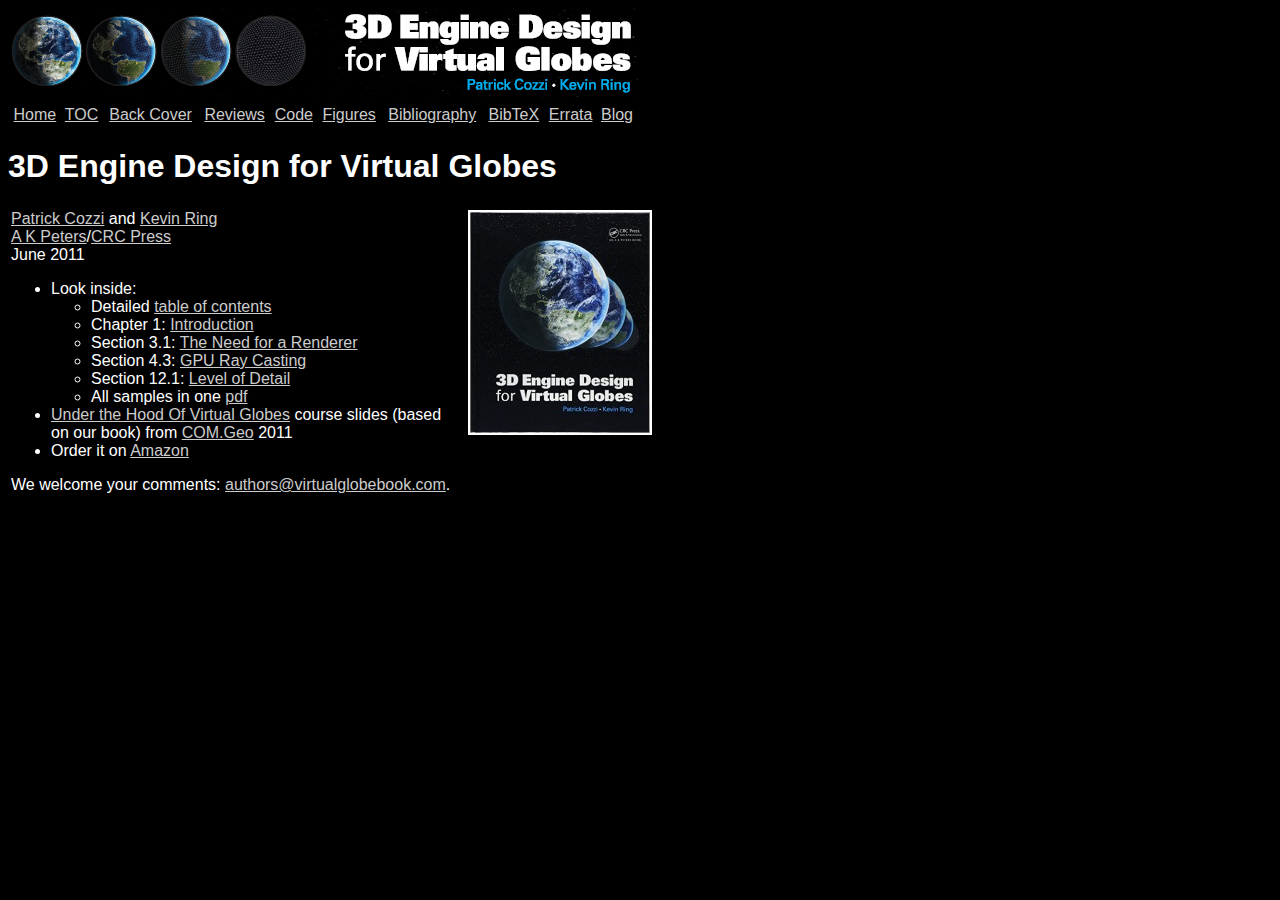
<file: index.html>
<html>
<head>
<title>3D Engine Design for Virtual Globes</title>

<link rel="stylesheet" type="text/css" href="style.css" />

<script type="text/javascript">

  var _gaq = _gaq || [];
  _gaq.push(['_setAccount', 'UA-16048240-4']);
  _gaq.push(['_trackPageview']);

  (function() {
    var ga = document.createElement('script'); ga.type = 'text/javascript'; ga.async = true;
    ga.src = ('https:' == document.location.protocol ? 'https://ssl' : 'http://www') + '.google-analytics.com/ga.js';
    var s = document.getElementsByTagName('script')[0]; s.parentNode.insertBefore(ga, s);
  })();

</script>
</head>    

<body>

<img src="strip.png" width="630" height="95" alt="3D Engine Design for Virtual Globes Cover" />
<table summary="" border="0" width="630">
<tr align="center">
  <td><a href="index.html">Home</a></td>
  <td><a href="toc.html">TOC</a></td>
  <td><a href="backcover.html">Back Cover</a></td>
  <td><a href="reviews.html">Reviews</a></td>
  <td><a href="code.html">Code</a></td>
  <td><a href="figures.html">Figures</a></td>
  <td><a href="bibliography.html">Bibliography</a></td>
  <td><a href="bibtex.html">BibTeX</a></td>
  <td><a href="errata.html">Errata</a></td>
  <td><a href="http://blog.virtualglobebook.com/">Blog</a></td>
</tr>
</table>

<h1>3D Engine Design for Virtual Globes</h1>

<table summary="" border="0">
<tr>
    <td valign="top" width="450">
        <a href="http://www.seas.upenn.edu/~pcozzi/">Patrick Cozzi</a> and <a href="http://www.kotachrome.com/kevin/">Kevin Ring</a><br />
        <a href="http://www.akpeters.com/">A K Peters</a>/<a href="http://www.crcpress.com/">CRC Press</a><br />
        June 2011        
        <ul>
            <li>Look inside:
                <ul>
                    <li>Detailed <a href="TOC.pdf">table of contents</a></li>
                    <li>Chapter 1:  <a href="3DEngineDesignForVirtualGlobesChapter1.pdf">Introduction</a></li>
                    <li>Section 3.1:  <a href="3DEngineDesignForVirtualGlobesSection31.pdf">The Need for a Renderer</a></li>
                    <li>Section 4.3:  <a href="3DEngineDesignForVirtualGlobesSection43.pdf">GPU Ray Casting</a></li>
                    <li>Section 12.1:  <a href="3DEngineDesignForVirtualGlobesSection121.pdf">Level of Detail</a></li>
                    <li>All samples in one <a href="3DEngineDesignForVirtualGlobesAllSamples.pdf">pdf</a></li>
                </ul>
            </li>
            <li><a href="Under_the_Hood_of_Virtual_Globes.pdf">Under the Hood Of Virtual Globes</a> course slides (based on our book) from <a href="http://www.com-geo.org/">COM.Geo</a> 2011</li>
            <li>Order it on <a href="http://www.amazon.com/3D-Engine-Design-Virtual-Globes/dp/1568817118?ie=UTF8&amp;tag=virtua06a-20&amp;link_code=btl&amp;camp=213689&amp;creative=392969">Amazon</a></li>
        </ul>
        
        <p>We welcome your comments: <a href="mailto:authors@virtualglobebook.com">authors@virtualglobebook.com</a>.</p>
    </td>
    
    <td valign="top" width="180">
        <a imageanchor="1" target="_blank"  href="http://www.amazon.com/3D-Engine-Design-Virtual-Globes/dp/1568817118?ie=UTF8&tag=virtua06a-20&link_code=bil&camp=213689&creative=392969"><img align="right" alt="3D Engine Design for Virtual Globes" src="virtualglobebook.jpg" style="border:2px solid white;" /></a>
    </td>
</table>
    
</body>    
</html>
</file>
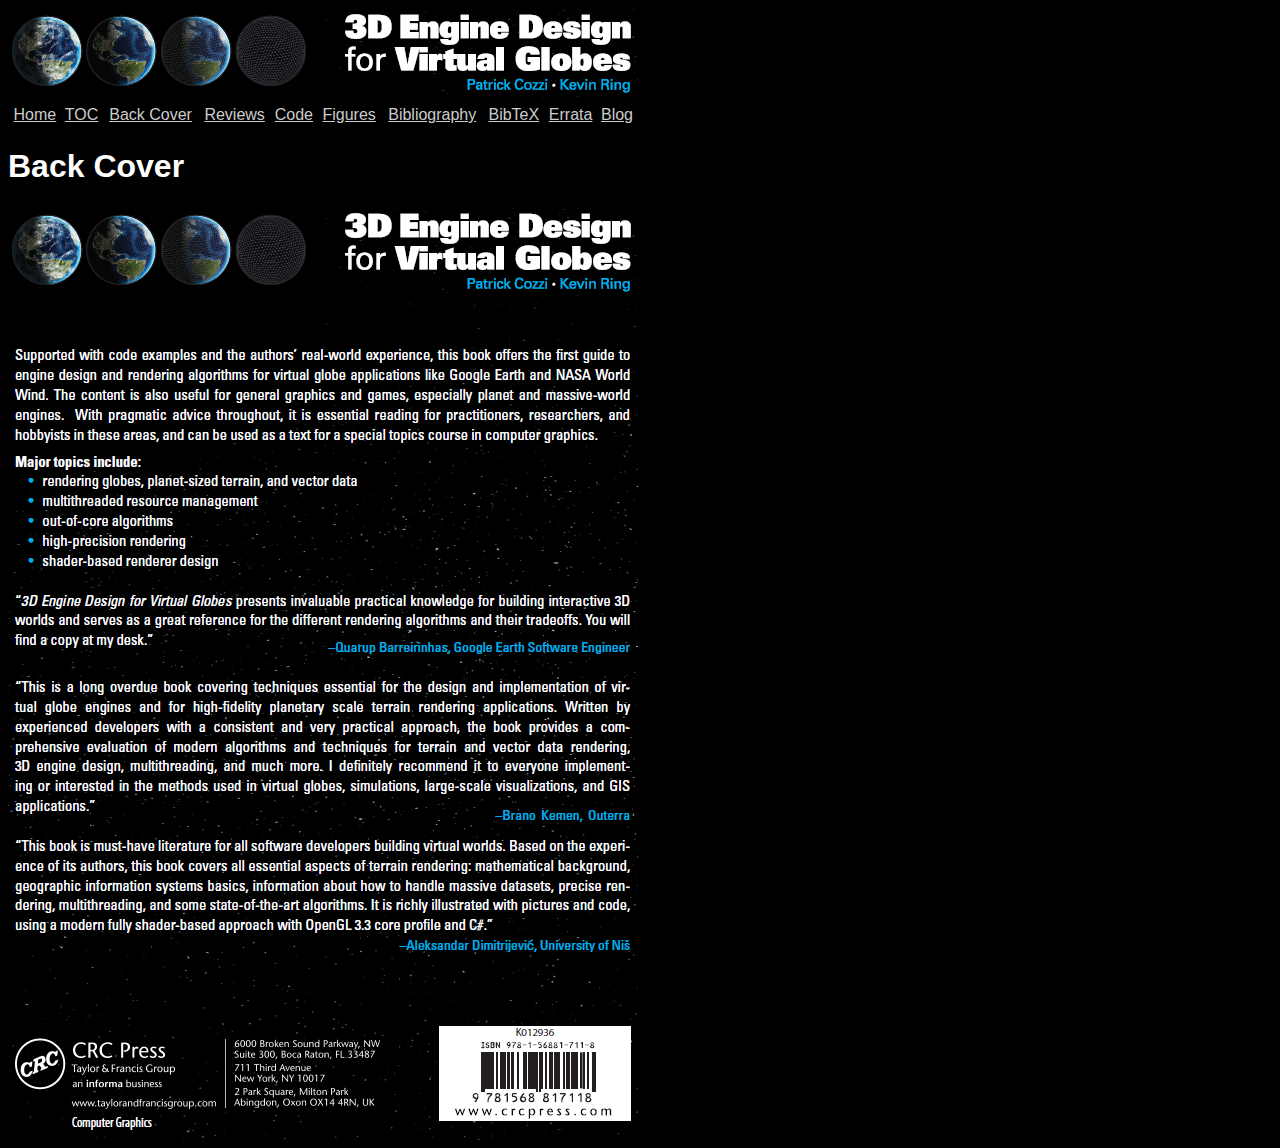
<file: backcover.html>
<html>
<head>
<title>3D Engine Design for Virtual Globes</title>

<link rel="stylesheet" type="text/css" href="style.css" />

<script type="text/javascript">

  var _gaq = _gaq || [];
  _gaq.push(['_setAccount', 'UA-16048240-4']);
  _gaq.push(['_trackPageview']);

  (function() {
    var ga = document.createElement('script'); ga.type = 'text/javascript'; ga.async = true;
    ga.src = ('https:' == document.location.protocol ? 'https://ssl' : 'http://www') + '.google-analytics.com/ga.js';
    var s = document.getElementsByTagName('script')[0]; s.parentNode.insertBefore(ga, s);
  })();

</script>
</head>    

<body>

<img src="strip.png" width="630" height="95" alt="3D Engine Design for Virtual Globes Cover" />
<table summary="" border="0" width="630">
<tr align="center">
  <td><a href="index.html">Home</a></td>
  <td><a href="toc.html">TOC</a></td>
  <td><a href="backcover.html">Back Cover</a></td>
  <td><a href="reviews.html">Reviews</a></td>
  <td><a href="code.html">Code</a></td>
  <td><a href="figures.html">Figures</a></td>
  <td><a href="bibliography.html">Bibliography</a></td>
  <td><a href="bibtex.html">BibTeX</a></td>
  <td><a href="errata.html">Errata</a></td>
  <td><a href="http://blog.virtualglobebook.com/">Blog</a></td>
</tr>
</table>


<h1>Back Cover</h1>
<img src="backcover.png" width="630" height="933" alt="Back Cover" />

</body>    
</html>
</file>
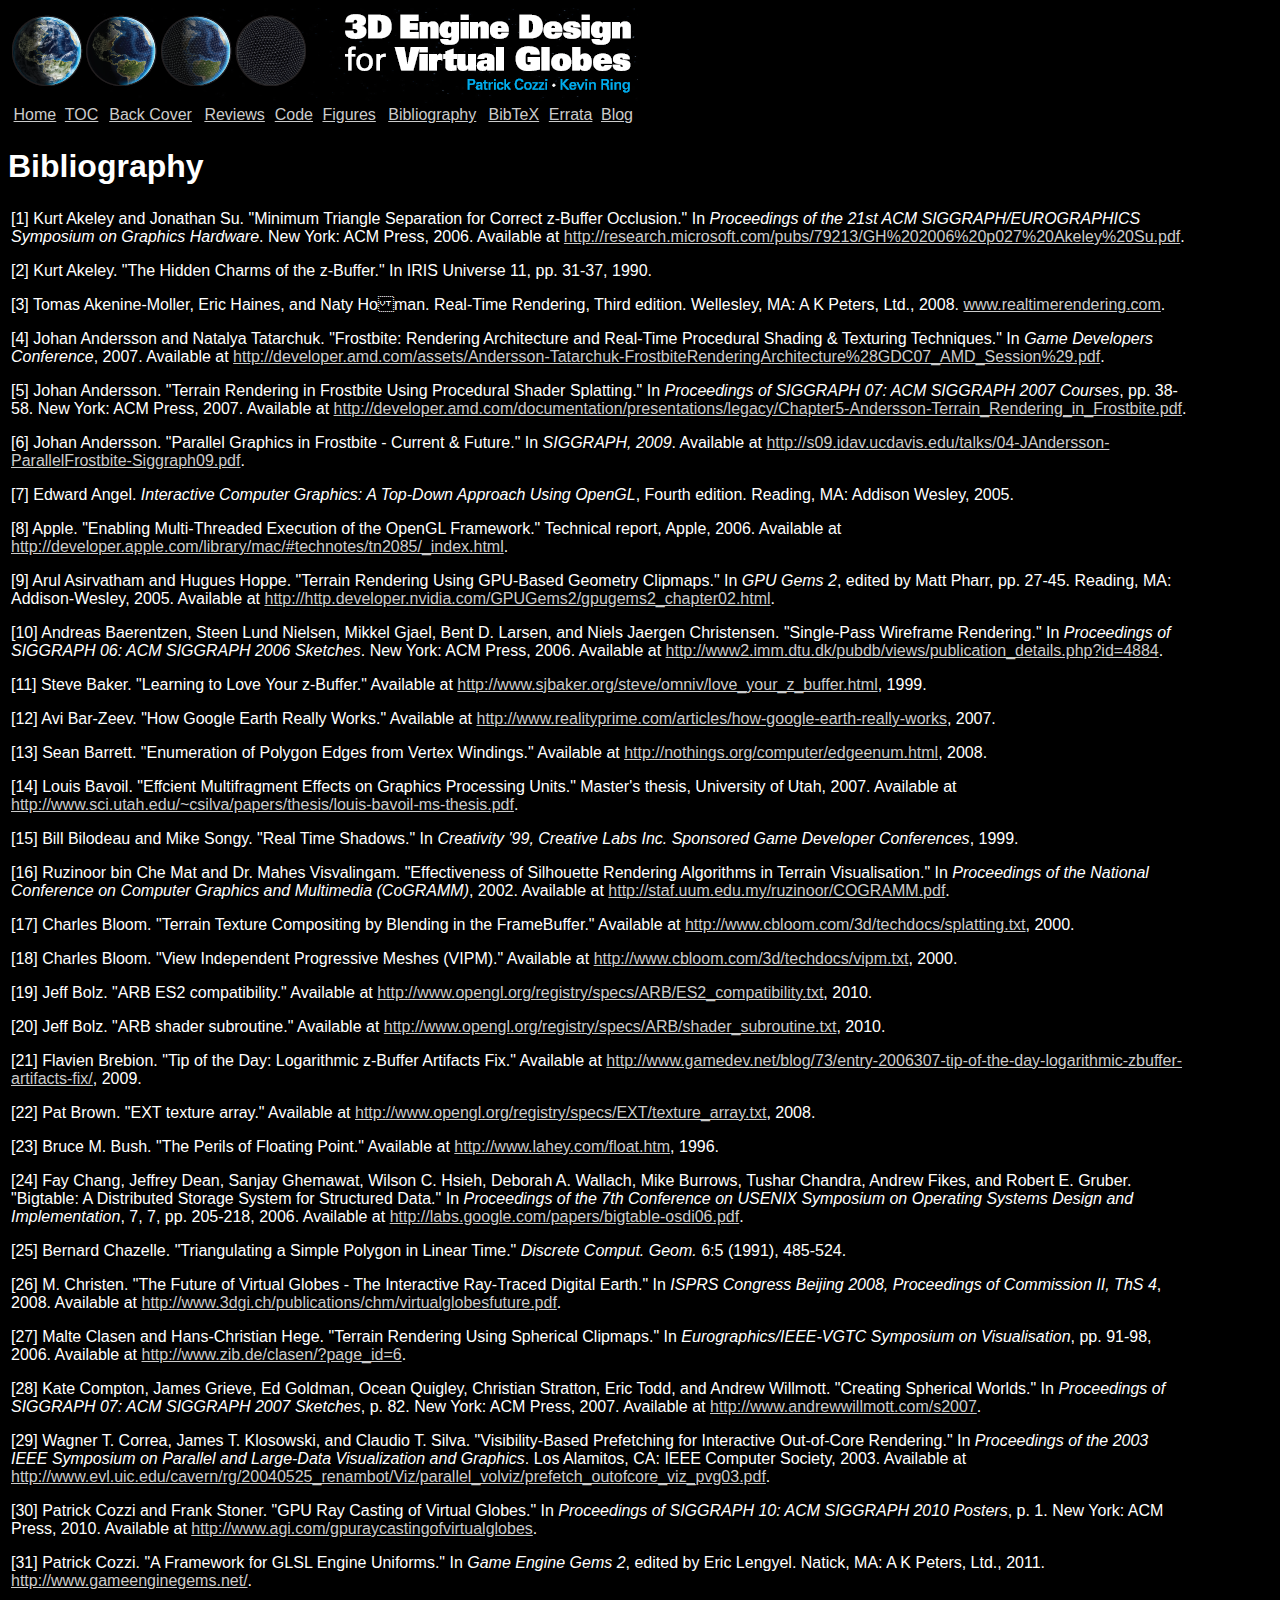
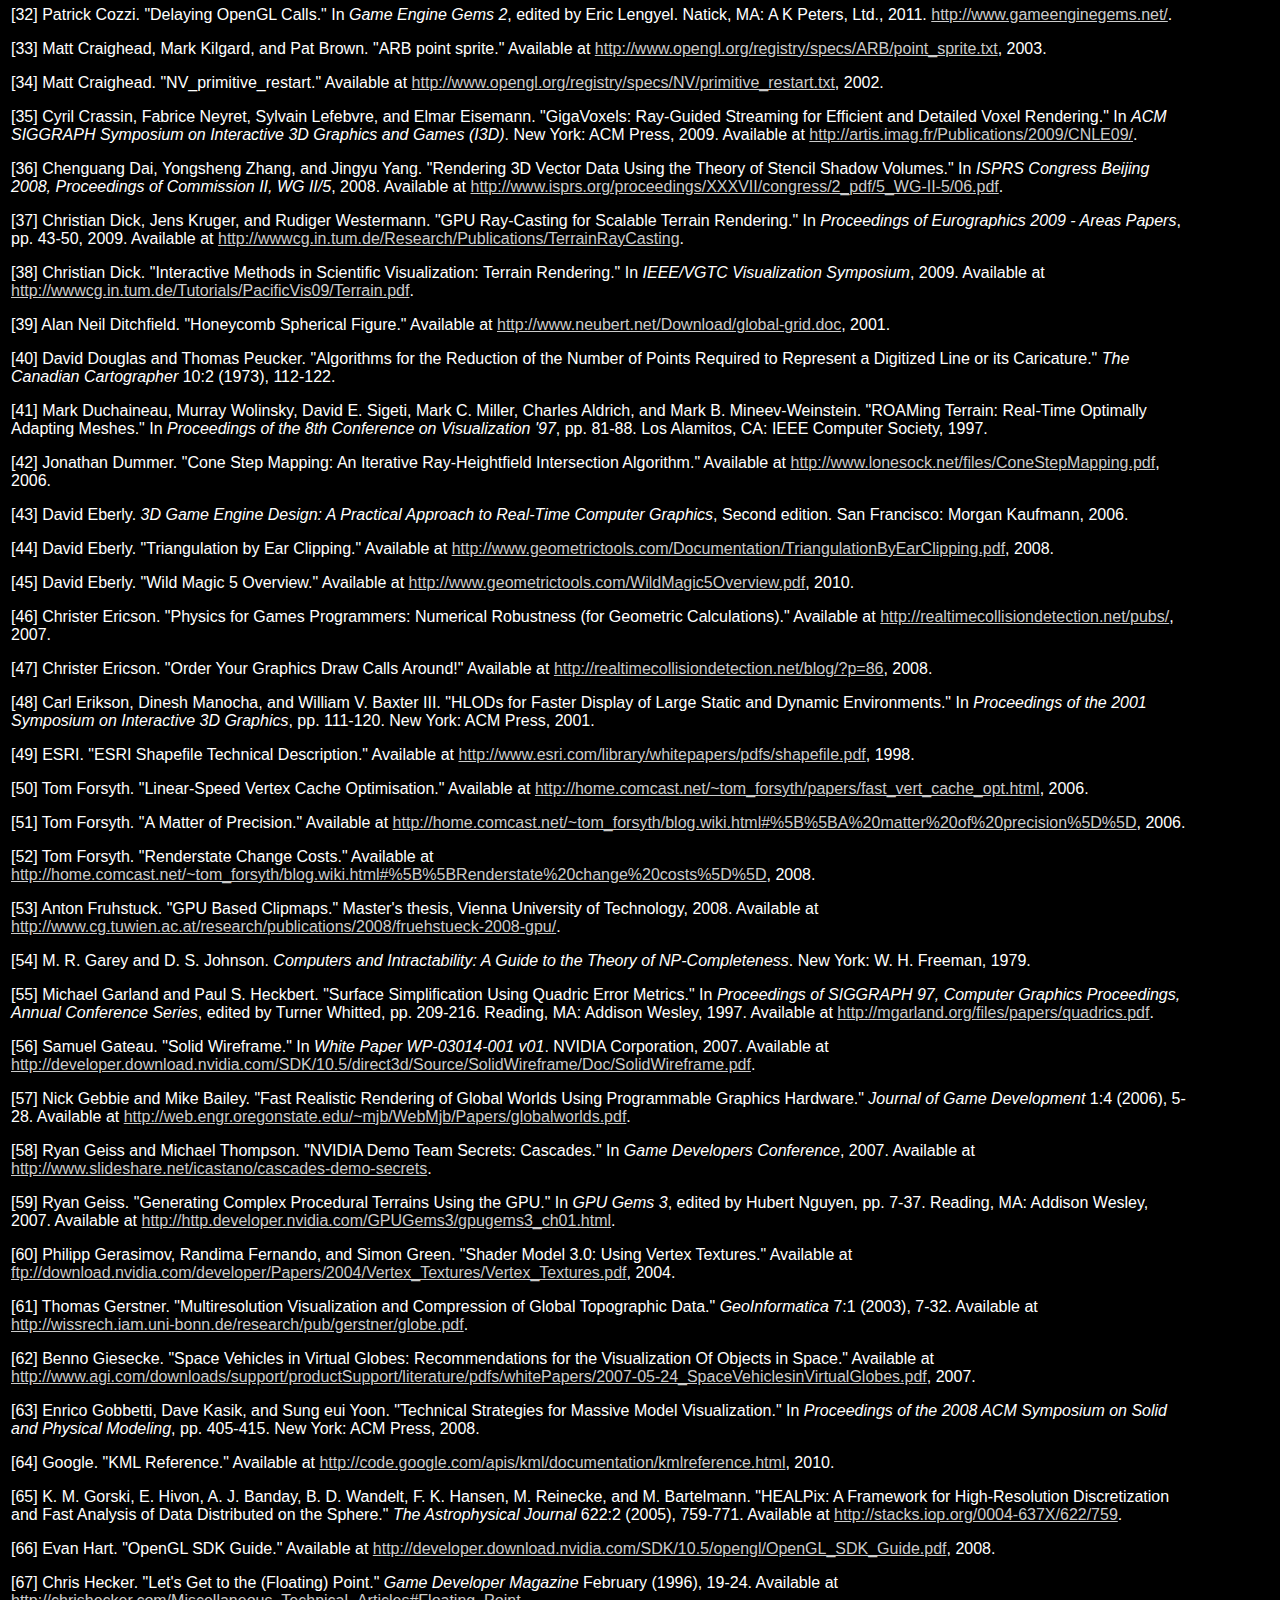
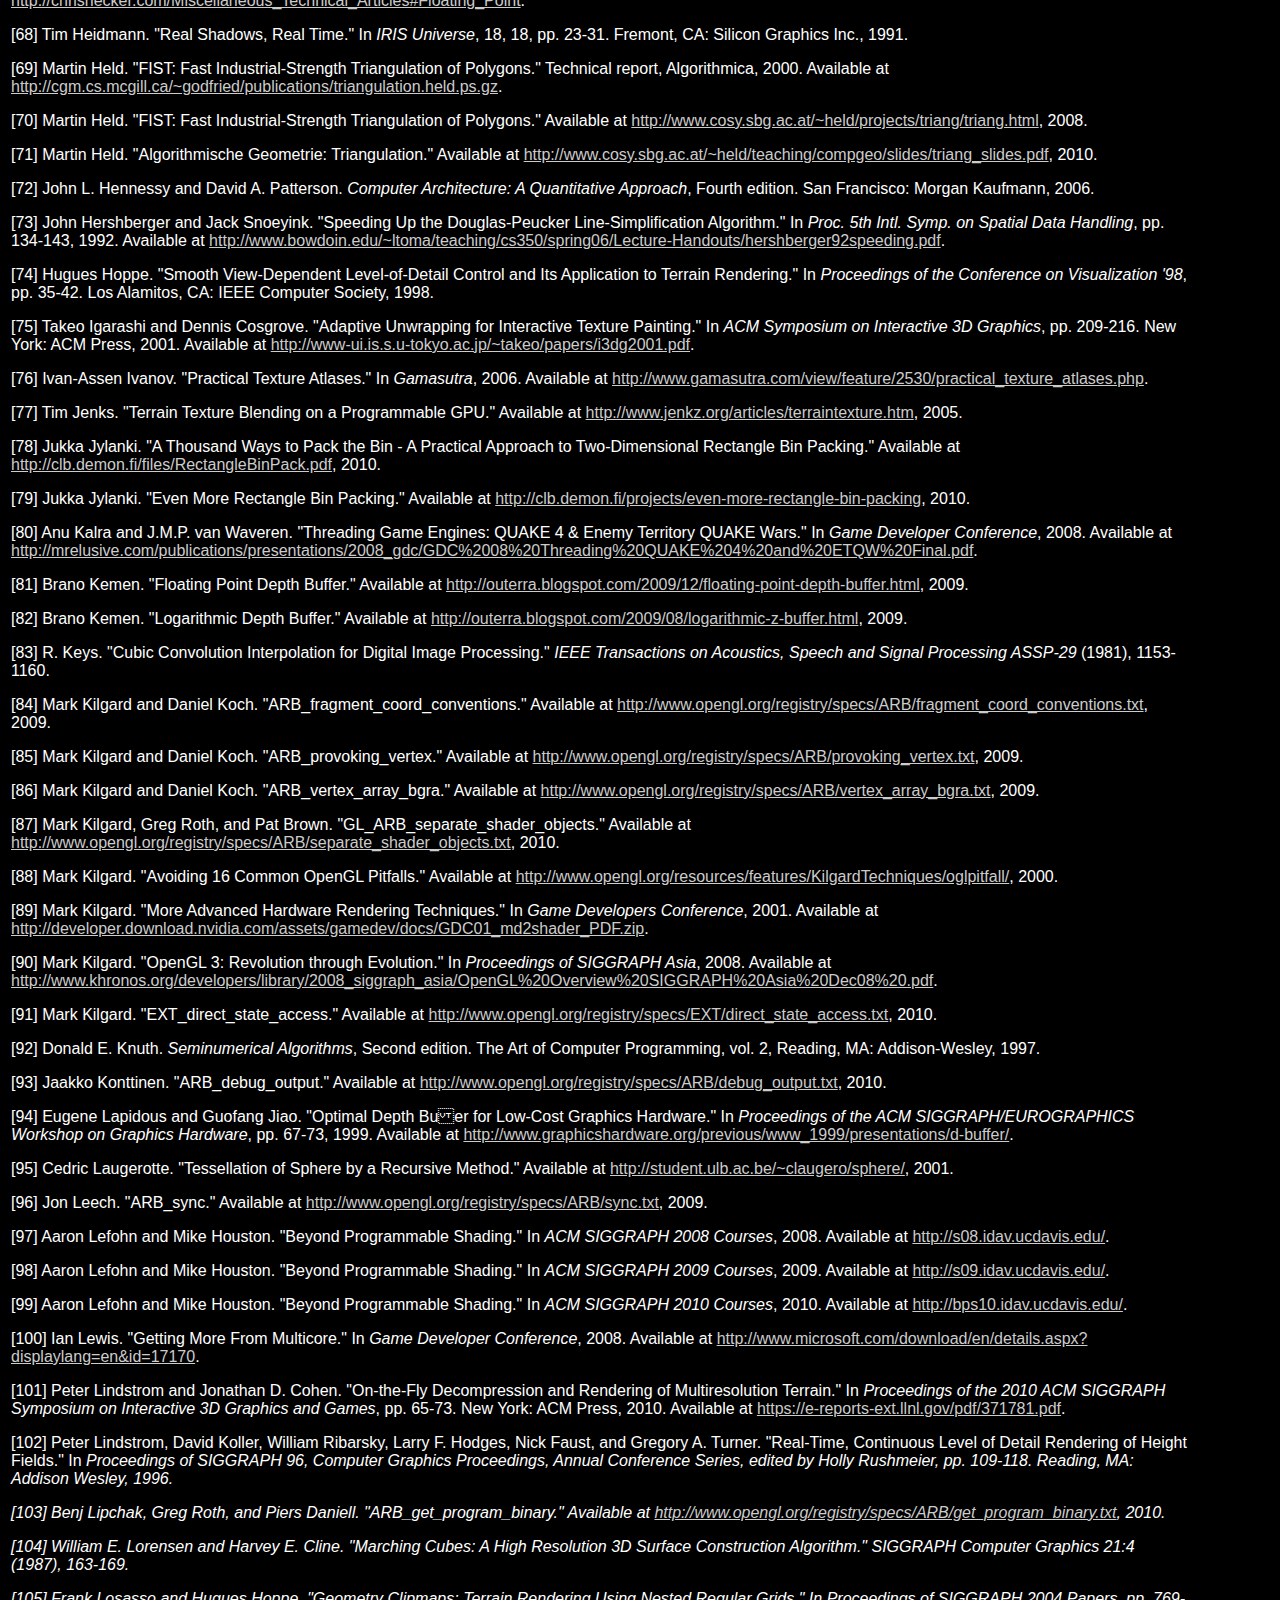
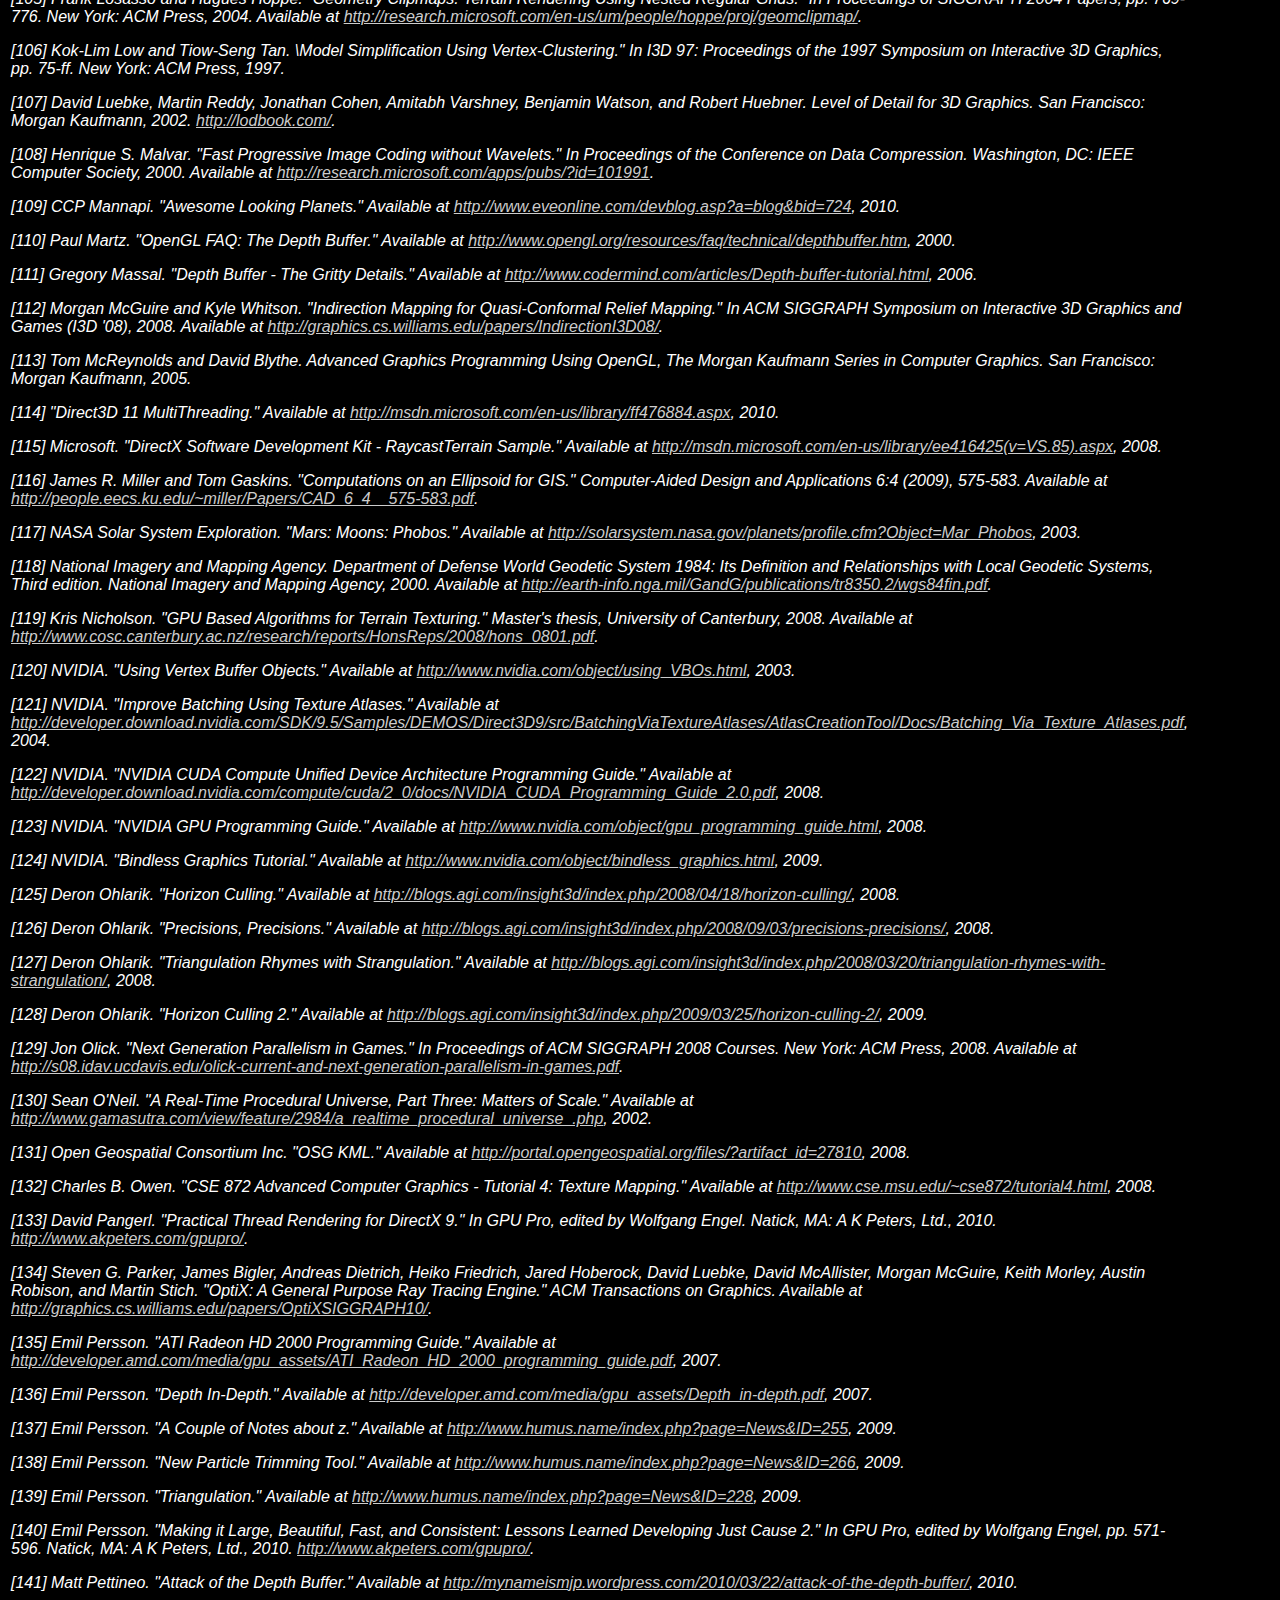
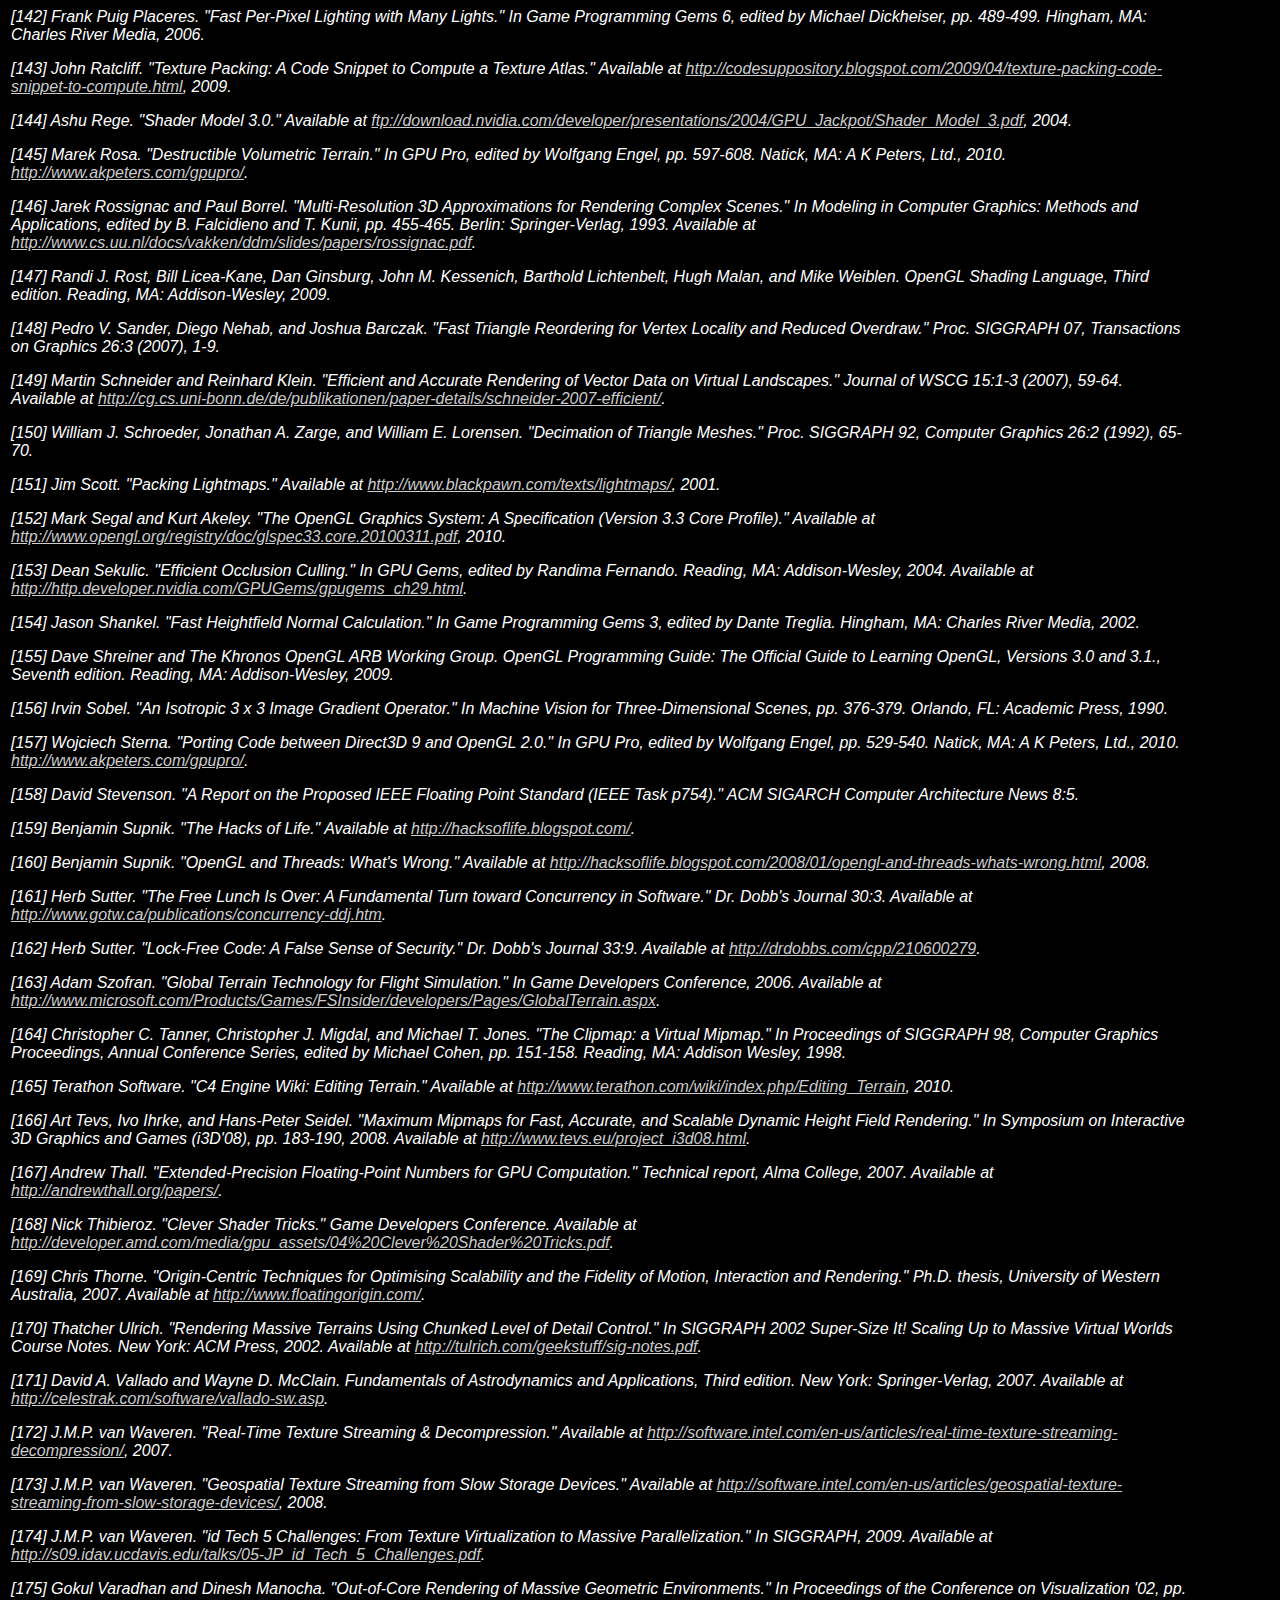
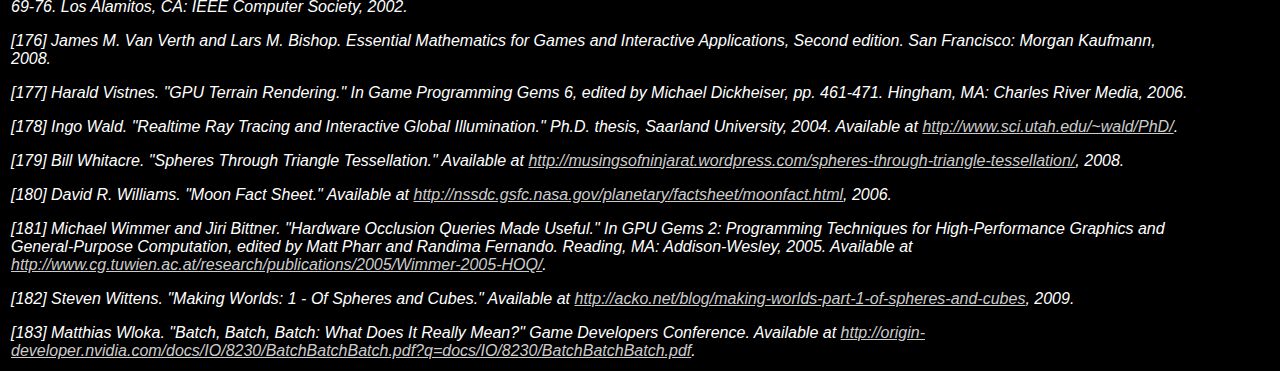
<file: bibliography.html>
<html>
<head>
<title>3D Engine Design for Virtual Globes</title>

<link rel="stylesheet" type="text/css" href="style.css" />

<script type="text/javascript">

  var _gaq = _gaq || [];
  _gaq.push(['_setAccount', 'UA-16048240-4']);
  _gaq.push(['_trackPageview']);

  (function() {
    var ga = document.createElement('script'); ga.type = 'text/javascript'; ga.async = true;
    ga.src = ('https:' == document.location.protocol ? 'https://ssl' : 'http://www') + '.google-analytics.com/ga.js';
    var s = document.getElementsByTagName('script')[0]; s.parentNode.insertBefore(ga, s);
  })();

</script>
</head>    

<body>

<img src="strip.png" width="630" height="95" alt="3D Engine Design for Virtual Globes Cover" />
<table summary="" border="0" width="630">
<tr align="center">
  <td><a href="index.html">Home</a></td>
  <td><a href="toc.html">TOC</a></td>
  <td><a href="backcover.html">Back Cover</a></td>
  <td><a href="reviews.html">Reviews</a></td>
  <td><a href="code.html">Code</a></td>
  <td><a href="figures.html">Figures</a></td>
  <td><a href="bibliography.html">Bibliography</a></td>
  <td><a href="bibtex.html">BibTeX</a></td>
  <td><a href="errata.html">Errata</a></td>
  <td><a href="http://blog.virtualglobebook.com/">Blog</a></td>
</tr>
</table>


<h1>Bibliography</h1>

<table summary="" border="0" width="630">
<tr><td>

<p>
[1] Kurt Akeley and Jonathan Su. "Minimum Triangle Separation for Correct z-Buffer Occlusion." In <em>Proceedings of the 21st ACM SIGGRAPH/EUROGRAPHICS Symposium on Graphics Hardware</em>. New York: ACM Press, 2006. Available at <a href="http://research.microsoft.com/pubs/79213/GH%202006%20p027%20Akeley%20Su.pdf">http://research.microsoft.com/pubs/79213/GH%202006%20p027%20Akeley%20Su.pdf</a>.
</p>

<p>
[2] Kurt Akeley. "The Hidden Charms of the z-Buffer." In IRIS Universe 11, pp. 31-37, 1990.
</p>

<p>
[3] Tomas Akenine-Moller, Eric Haines, and Naty Homan. Real-Time Rendering, Third edition. Wellesley, MA: A K Peters, Ltd., 2008.  <a href="http://www.realtimerendering.com/">www.realtimerendering.com</a>.
</p>

<p>
[4] Johan Andersson and Natalya Tatarchuk. "Frostbite: Rendering Architecture and Real-Time Procedural Shading &amp; Texturing Techniques." In <em>Game Developers Conference</em>, 2007. Available at <a href="http://developer.amd.com/assets/Andersson-Tatarchuk-FrostbiteRenderingArchitecture%28GDC07_AMD_Session%29.pdf">http://developer.amd.com/assets/Andersson-Tatarchuk-FrostbiteRenderingArchitecture%28GDC07_AMD_Session%29.pdf</a>.
</p>

<p>
[5] Johan Andersson. "Terrain Rendering in Frostbite Using Procedural Shader Splatting." In <em>Proceedings of SIGGRAPH 07: ACM SIGGRAPH 2007 Courses</em>, pp. 38-58. New York: ACM Press, 2007. Available at <a href="http://developer.amd.com/documentation/presentations/legacy/Chapter5-Andersson-Terrain_Rendering_in_Frostbite.pdf">http://developer.amd.com/documentation/presentations/legacy/Chapter5-Andersson-Terrain_Rendering_in_Frostbite.pdf</a>.
</p>

<p>
[6] Johan Andersson. "Parallel Graphics in Frostbite - Current &amp; Future." In <em>SIGGRAPH, 2009</em>. Available at <a href="http://s09.idav.ucdavis.edu/talks/04-JAndersson-ParallelFrostbite-Siggraph09.pdf">http://s09.idav.ucdavis.edu/talks/04-JAndersson-ParallelFrostbite-Siggraph09.pdf</a>.
</p>

<p>
[7] Edward Angel. <em>Interactive Computer Graphics: A Top-Down Approach Using OpenGL</em>, Fourth edition. Reading, MA: Addison Wesley, 2005.
</p>

<p>
[8] Apple. "Enabling Multi-Threaded Execution of the OpenGL Framework." Technical report, Apple, 2006. Available at <a href="http://developer.apple.com/library/mac/#technotes/tn2085/_index.html">http://developer.apple.com/library/mac/#technotes/tn2085/_index.html</a>.
</p>

<p>
[9] Arul Asirvatham and Hugues Hoppe. "Terrain Rendering Using GPU-Based Geometry Clipmaps." In <em>GPU Gems 2</em>, edited by Matt Pharr, pp. 27-45. Reading, MA: Addison-Wesley, 2005. Available at <a href="http://http.developer.nvidia.com/GPUGems2/gpugems2_chapter02.html">http://http.developer.nvidia.com/GPUGems2/gpugems2_chapter02.html</a>.
</p>

<p>
[10] Andreas Baerentzen, Steen Lund Nielsen, Mikkel Gjael, Bent D. Larsen, and Niels Jaergen Christensen. "Single-Pass Wireframe Rendering." In <em>Proceedings of SIGGRAPH 06: ACM SIGGRAPH 2006 Sketches</em>. New York: ACM Press, 2006. Available at <a href="http://www2.imm.dtu.dk/pubdb/views/publication_details.php?id=4884">http://www2.imm.dtu.dk/pubdb/views/publication_details.php?id=4884</a>.
</p>

<p>
[11] Steve Baker. "Learning to Love Your z-Buffer." Available at <a href="http://www.sjbaker.org/steve/omniv/love_your_z_buffer.html">http://www.sjbaker.org/steve/omniv/love_your_z_buffer.html</a>, 1999.
</p>

<p>
[12] Avi Bar-Zeev. "How Google Earth Really Works." Available at <a href="http://www.realityprime.com/articles/how-google-earth-really-works">http://www.realityprime.com/articles/how-google-earth-really-works</a>, 2007.
</p>

<p>
[13] Sean Barrett. "Enumeration of Polygon Edges from Vertex Windings." Available at <a href="http://nothings.org/computer/edgeenum.html">http://nothings.org/computer/edgeenum.html</a>, 2008.
</p>

<p>
[14] Louis Bavoil. "Effcient Multifragment Effects on Graphics Processing Units." Master's thesis, University of Utah, 2007. Available at <a href="http://www.sci.utah.edu/~csilva/papers/thesis/louis-bavoil-ms-thesis.pdf">http://www.sci.utah.edu/~csilva/papers/thesis/louis-bavoil-ms-thesis.pdf</a>.
</p>

<p>
[15] Bill Bilodeau and Mike Songy. "Real Time Shadows." In <em>Creativity '99, Creative Labs Inc. Sponsored Game Developer Conferences</em>, 1999.
</p>

<p>
[16] Ruzinoor bin Che Mat and Dr. Mahes Visvalingam. "Effectiveness of Silhouette Rendering Algorithms in Terrain Visualisation." In <em>Proceedings of the National Conference on Computer Graphics and Multimedia (CoGRAMM)</em>, 2002. Available at <a href="http://staf.uum.edu.my/ruzinoor/COGRAMM.pdf">http://staf.uum.edu.my/ruzinoor/COGRAMM.pdf</a>.
</p>

<p>
[17] Charles Bloom. "Terrain Texture Compositing by Blending in the FrameBuffer." Available at <a href="http://www.cbloom.com/3d/techdocs/splatting.txt">http://www.cbloom.com/3d/techdocs/splatting.txt</a>, 2000.
</p>

<p>
[18] Charles Bloom. "View Independent Progressive Meshes (VIPM)." Available at <a href="http://www.cbloom.com/3d/techdocs/vipm.txt">http://www.cbloom.com/3d/techdocs/vipm.txt</a>, 2000.
</p>

<p>
[19] Jeff Bolz. "ARB ES2 compatibility." Available at <a href="http://www.opengl.org/registry/specs/ARB/ES2_compatibility.txt">http://www.opengl.org/registry/specs/ARB/ES2_compatibility.txt</a>, 2010.
</p>

<p>
[20] Jeff Bolz. "ARB shader subroutine." Available at <a href="http://www.opengl.org/registry/specs/ARB/shader_subroutine.txt">http://www.opengl.org/registry/specs/ARB/shader_subroutine.txt</a>, 2010.
</p>

<p>
[21] Flavien Brebion. "Tip of the Day: Logarithmic z-Buffer Artifacts Fix." Available at <a href="http://www.gamedev.net/blog/73/entry-2006307-tip-of-the-day-logarithmic-zbuffer-artifacts-fix/">http://www.gamedev.net/blog/73/entry-2006307-tip-of-the-day-logarithmic-zbuffer-artifacts-fix/</a>, 2009.
</p>

<p>
[22] Pat Brown. "EXT texture array." Available at <a href="http://www.opengl.org/registry/specs/EXT/texture_array.txt">http://www.opengl.org/registry/specs/EXT/texture_array.txt</a>, 2008.
</p>

<p>
[23] Bruce M. Bush. "The Perils of Floating Point." Available at <a href="http://www.lahey.com/float.htm">http://www.lahey.com/float.htm</a>, 1996.
</p>

<p>
[24] Fay Chang, Jeffrey Dean, Sanjay Ghemawat, Wilson C. Hsieh, Deborah A. Wallach, Mike Burrows, Tushar Chandra, Andrew Fikes, and Robert E. Gruber. "Bigtable: A Distributed Storage System for Structured Data." In <em>Proceedings of the 7th Conference on USENIX Symposium on Operating Systems Design and Implementation</em>, 7, 7, pp. 205-218, 2006. Available at <a href="http://labs.google.com/papers/bigtable-osdi06.pdf">http://labs.google.com/papers/bigtable-osdi06.pdf</a>.
</p>

<p>
[25] Bernard Chazelle. "Triangulating a Simple Polygon in Linear Time." <em>Discrete Comput. Geom.</em> 6:5 (1991), 485-524.
</p>

<p>
[26] M. Christen. "The Future of Virtual Globes - The Interactive Ray-Traced Digital Earth." In <em>ISPRS Congress Beijing 2008, Proceedings of Commission II, ThS 4</em>, 2008. Available at <a href="http://www.3dgi.ch/publications/chm/virtualglobesfuture.pdf">http://www.3dgi.ch/publications/chm/virtualglobesfuture.pdf</a>.
</p>

<p>
[27] Malte Clasen and Hans-Christian Hege. "Terrain Rendering Using Spherical Clipmaps." In <em>Eurographics/IEEE-VGTC Symposium on Visualisation</em>, pp. 91-98, 2006. Available at <a href="http://www.zib.de/clasen/?page_id=6">http://www.zib.de/clasen/?page_id=6</a>.
</p>

<p>
[28] Kate Compton, James Grieve, Ed Goldman, Ocean Quigley, Christian Stratton, Eric Todd, and Andrew Willmott. "Creating Spherical Worlds." In <em>Proceedings of SIGGRAPH 07: ACM SIGGRAPH 2007 Sketches</em>, p. 82. New York: ACM Press, 2007. Available at <a href="http://www.andrewwillmott.com/s2007">http://www.andrewwillmott.com/s2007</a>.
</p>

<p>
[29] Wagner T. Correa, James T. Klosowski, and Claudio T. Silva. "Visibility-Based Prefetching for Interactive Out-of-Core Rendering." In <em>Proceedings of the 2003 IEEE Symposium on Parallel and Large-Data Visualization and Graphics</em>. Los Alamitos, CA: IEEE Computer Society, 2003. Available at <a href="http://www.evl.uic.edu/cavern/rg/20040525_renambot/Viz/parallel_volviz/prefetch_outofcore_viz_pvg03.pdf">http://www.evl.uic.edu/cavern/rg/20040525_renambot/Viz/parallel_volviz/prefetch_outofcore_viz_pvg03.pdf</a>.
</p>

<p>
[30] Patrick Cozzi and Frank Stoner. "GPU Ray Casting of Virtual Globes." In <em>Proceedings of SIGGRAPH 10: ACM SIGGRAPH 2010 Posters</em>, p. 1. New York: ACM Press, 2010. Available at <a href="http://www.agi.com/gpuraycastingofvirtualglobes">http://www.agi.com/gpuraycastingofvirtualglobes</a>.
</p>

<p>
[31] Patrick Cozzi. "A Framework for GLSL Engine Uniforms." In <em>Game Engine Gems 2</em>, edited by Eric Lengyel. Natick, MA: A K Peters, Ltd., 2011. <a href="http://www.gameenginegems.net/">http://www.gameenginegems.net/</a>.
</p>

<p>
[32] Patrick Cozzi. "Delaying OpenGL Calls." In <em>Game Engine Gems 2</em>, edited by Eric Lengyel. Natick, MA: A K Peters, Ltd., 2011. <a href="http://www.gameenginegems.net/">http://www.gameenginegems.net/</a>.
</p>

<p>
[33] Matt Craighead, Mark Kilgard, and Pat Brown. "ARB point sprite." Available at <a href="http://www.opengl.org/registry/specs/ARB/point_sprite.txt">http://www.opengl.org/registry/specs/ARB/point_sprite.txt</a>, 2003.
</p>

<p>
[34] Matt Craighead. "NV_primitive_restart." Available at <a href="http://www.opengl.org/registry/specs/NV/primitive_restart.txt">http://www.opengl.org/registry/specs/NV/primitive_restart.txt</a>, 2002.
</p>

<p>
[35] Cyril Crassin, Fabrice Neyret, Sylvain Lefebvre, and Elmar Eisemann. "GigaVoxels: Ray-Guided Streaming for Efficient and Detailed Voxel Rendering." In <em>ACM SIGGRAPH Symposium on Interactive 3D Graphics and Games (I3D)</em>. New York: ACM Press, 2009. Available at <a href="http://artis.imag.fr/Publications/2009/CNLE09/">http://artis.imag.fr/Publications/2009/CNLE09/</a>.
</p>

<p>
[36] Chenguang Dai, Yongsheng Zhang, and Jingyu Yang. "Rendering 3D Vector Data Using the Theory of Stencil Shadow Volumes." In <em>ISPRS Congress Beijing 2008, Proceedings of Commission II, WG II/5</em>, 2008. Available at <a href="http://www.isprs.org/proceedings/XXXVII/congress/2_pdf/5_WG-II-5/06.pdf">http://www.isprs.org/proceedings/XXXVII/congress/2_pdf/5_WG-II-5/06.pdf</a>.
</p>

<p>
[37] Christian Dick, Jens Kruger, and Rudiger Westermann. "GPU Ray-Casting for Scalable Terrain Rendering." In <em>Proceedings of Eurographics 2009 - Areas Papers</em>, pp. 43-50, 2009. Available at <a href="http://wwwcg.in.tum.de/Research/Publications/TerrainRayCasting">http://wwwcg.in.tum.de/Research/Publications/TerrainRayCasting</a>.
</p>

<p>
[38] Christian Dick. "Interactive Methods in Scientific Visualization: Terrain Rendering." In <em>IEEE/VGTC Visualization Symposium</em>, 2009. Available at <a href="http://wwwcg.in.tum.de/Tutorials/PacificVis09/Terrain.pdf">http://wwwcg.in.tum.de/Tutorials/PacificVis09/Terrain.pdf</a>.
</p>

<p>
[39] Alan Neil Ditchfield. "Honeycomb Spherical Figure." Available at <a href="http://www.neubert.net/Download/global-grid.doc">http://www.neubert.net/Download/global-grid.doc</a>, 2001.
</p>

<p>
[40] David Douglas and Thomas Peucker. "Algorithms for the Reduction of the Number of Points Required to Represent a Digitized Line or its Caricature." <em>The Canadian Cartographer</em> 10:2 (1973), 112-122.
</p>

<p>
[41] Mark Duchaineau, Murray Wolinsky, David E. Sigeti, Mark C. Miller, Charles Aldrich, and Mark B. Mineev-Weinstein. "ROAMing Terrain: Real-Time Optimally Adapting Meshes." In <em>Proceedings of the 8th Conference on Visualization '97</em>, pp. 81-88. Los Alamitos, CA: IEEE Computer Society, 1997.
</p>

<p>
[42] Jonathan Dummer. "Cone Step Mapping: An Iterative Ray-Heightfield Intersection Algorithm." Available at <a href="http://www.lonesock.net/files/ConeStepMapping.pdf">http://www.lonesock.net/files/ConeStepMapping.pdf</a>, 2006.
</p>

<p>
[43] David Eberly. <em>3D Game Engine Design: A Practical Approach to Real-Time Computer Graphics</em>, Second edition. San Francisco: Morgan Kaufmann, 2006.
</p>

<p>
[44] David Eberly. "Triangulation by Ear Clipping." Available at <a href="http://www.geometrictools.com/Documentation/TriangulationByEarClipping.pdf">http://www.geometrictools.com/Documentation/TriangulationByEarClipping.pdf</a>, 2008.
</p>

<p>
[45] David Eberly. "Wild Magic 5 Overview." Available at <a href="http://www.geometrictools.com/WildMagic5Overview.pdf">http://www.geometrictools.com/WildMagic5Overview.pdf</a>, 2010.
</p>

<p>
[46] Christer Ericson. "Physics for Games Programmers: Numerical Robustness (for Geometric Calculations)." Available at <a href="http://realtimecollisiondetection.net/pubs/">http://realtimecollisiondetection.net/pubs/</a>, 2007.
</p>

<p>
[47] Christer Ericson. "Order Your Graphics Draw Calls Around!" Available at <a href="http://realtimecollisiondetection.net/blog/?p=86">http://realtimecollisiondetection.net/blog/?p=86</a>, 2008.
</p>

<p>
[48] Carl Erikson, Dinesh Manocha, and William V. Baxter III. "HLODs for Faster Display of Large Static and Dynamic Environments." In <em>Proceedings of the 2001 Symposium on Interactive 3D Graphics</em>, pp. 111-120. New York: ACM Press, 2001.
</p>

<p>
[49] ESRI. "ESRI Shapefile Technical Description." Available at <a href="http://www.esri.com/library/whitepapers/pdfs/shapefile.pdf">http://www.esri.com/library/whitepapers/pdfs/shapefile.pdf</a>, 1998.
</p>

<p>
[50] Tom Forsyth. "Linear-Speed Vertex Cache Optimisation." Available at <a href="http://home.comcast.net/~tom_forsyth/papers/fast_vert_cache_opt.html">http://home.comcast.net/~tom_forsyth/papers/fast_vert_cache_opt.html</a>, 2006.
</p>

<p>
[51] Tom Forsyth. "A Matter of Precision." Available at <a href="http://home.comcast.net/~tom_forsyth/blog.wiki.html#%5B%5BA%20matter%20of%20precision%5D%5D">http://home.comcast.net/~tom_forsyth/blog.wiki.html#%5B%5BA%20matter%20of%20precision%5D%5D</a>, 2006.
</p>

<p>
[52] Tom Forsyth. "Renderstate Change Costs." Available at <a href="http://home.comcast.net/~tom_forsyth/blog.wiki.html#%5B%5BRenderstate%20change%20costs%5D%5D">http://home.comcast.net/~tom_forsyth/blog.wiki.html#%5B%5BRenderstate%20change%20costs%5D%5D</a>, 2008.
</p>

<p>
[53] Anton Fruhstuck. "GPU Based Clipmaps." Master's thesis, Vienna University of Technology, 2008. Available at <a href="http://www.cg.tuwien.ac.at/research/publications/2008/fruehstueck-2008-gpu/">http://www.cg.tuwien.ac.at/research/publications/2008/fruehstueck-2008-gpu/</a>.
</p>

<p>
[54] M. R. Garey and D. S. Johnson. <em>Computers and Intractability: A Guide to the Theory of NP-Completeness</em>. New York: W. H. Freeman, 1979.
</p>

<p>
[55] Michael Garland and Paul S. Heckbert. "Surface Simplification Using Quadric Error Metrics." In <em>Proceedings of SIGGRAPH 97, Computer Graphics Proceedings, Annual Conference Series</em>, edited by Turner Whitted, pp. 209-216. Reading, MA: Addison Wesley, 1997. Available at <a href="http://mgarland.org/files/papers/quadrics.pdf">http://mgarland.org/files/papers/quadrics.pdf</a>.
</p>

<p>
[56] Samuel Gateau. "Solid Wireframe." In <em>White Paper WP-03014-001 v01</em>. NVIDIA Corporation, 2007. Available at <a href="http://developer.download.nvidia.com/SDK/10.5/direct3d/Source/SolidWireframe/Doc/SolidWireframe.pdf">http://developer.download.nvidia.com/SDK/10.5/direct3d/Source/SolidWireframe/Doc/SolidWireframe.pdf</a>.
</p>

<p>
[57] Nick Gebbie and Mike Bailey. "Fast Realistic Rendering of Global Worlds Using Programmable Graphics Hardware." <em>Journal of Game Development</em> 1:4 (2006), 5-28. Available at <a href="http://web.engr.oregonstate.edu/~mjb/WebMjb/Papers/globalworlds.pdf">http://web.engr.oregonstate.edu/~mjb/WebMjb/Papers/globalworlds.pdf</a>.
</p>

<p>
[58] Ryan Geiss and Michael Thompson. "NVIDIA Demo Team Secrets: Cascades." In <em>Game Developers Conference</em>, 2007. Available at <a href="http://www.slideshare.net/icastano/cascades-demo-secrets">http://www.slideshare.net/icastano/cascades-demo-secrets</a>.
</p>

<p>
[59] Ryan Geiss. "Generating Complex Procedural Terrains Using the GPU." In <em>GPU Gems 3</em>, edited by Hubert Nguyen, pp. 7-37. Reading, MA: Addison Wesley, 2007. Available at <a href="http://http.developer.nvidia.com/GPUGems3/gpugems3_ch01.html">http://http.developer.nvidia.com/GPUGems3/gpugems3_ch01.html</a>.
</p>

<p>
[60] Philipp Gerasimov, Randima Fernando, and Simon Green. "Shader Model 3.0: Using Vertex Textures." Available at <a href="ftp://download.nvidia.com/developer/Papers/2004/Vertex_Textures/Vertex_Textures.pdf">ftp://download.nvidia.com/developer/Papers/2004/Vertex_Textures/Vertex_Textures.pdf</a>, 2004.
</p>

<p>
[61] Thomas Gerstner. "Multiresolution Visualization and Compression of Global Topographic Data." <em>GeoInformatica</em> 7:1 (2003), 7-32. Available at <a href="http://wissrech.iam.uni-bonn.de/research/pub/gerstner/globe.pdf">http://wissrech.iam.uni-bonn.de/research/pub/gerstner/globe.pdf</a>.
</p>

<p>
[62] Benno Giesecke. "Space Vehicles in Virtual Globes: Recommendations for the Visualization Of Objects in Space." Available at <a href="http://www.agi.com/downloads/support/productSupport/literature/pdfs/whitePapers/2007-05-24_SpaceVehiclesinVirtualGlobes.pdf">http://www.agi.com/downloads/support/productSupport/literature/pdfs/whitePapers/2007-05-24_SpaceVehiclesinVirtualGlobes.pdf</a>, 2007.
</p>

<p>
[63] Enrico Gobbetti, Dave Kasik, and Sung eui Yoon. "Technical Strategies for Massive Model Visualization." In <em>Proceedings of the 2008 ACM Symposium on Solid and Physical Modeling</em>, pp. 405-415. New York: ACM Press, 2008.
</p>

<p>
[64] Google. "KML Reference." Available at <a href="http://code.google.com/apis/kml/documentation/kmlreference.html">http://code.google.com/apis/kml/documentation/kmlreference.html</a>, 2010.
</p>

<p>
[65] K. M. Gorski, E. Hivon, A. J. Banday, B. D. Wandelt, F. K. Hansen, M. Reinecke, and M. Bartelmann. "HEALPix: A Framework for High-Resolution Discretization and Fast Analysis of Data Distributed on the Sphere." <em>The Astrophysical Journal</em> 622:2 (2005), 759-771. Available at <a href="http://stacks.iop.org/0004-637X/622/759">http://stacks.iop.org/0004-637X/622/759</a>.
</p>

<p>
[66] Evan Hart. "OpenGL SDK Guide." Available at <a href="http://developer.download.nvidia.com/SDK/10.5/opengl/OpenGL_SDK_Guide.pdf">http://developer.download.nvidia.com/SDK/10.5/opengl/OpenGL_SDK_Guide.pdf</a>, 2008.
</p>

<p>
[67] Chris Hecker. "Let's Get to the (Floating) Point." <em>Game Developer Magazine</em> February (1996), 19-24. Available at <a href="http://chrishecker.com/Miscellaneous_Technical_Articles#Floating_Point">http://chrishecker.com/Miscellaneous_Technical_Articles#Floating_Point</a>.
</p>

<p>
[68] Tim Heidmann. "Real Shadows, Real Time." In <em>IRIS Universe</em>, 18, 18, pp. 23-31. Fremont, CA: Silicon Graphics Inc., 1991.
</p>

<p>
[69] Martin Held. "FIST: Fast Industrial-Strength Triangulation of Polygons." Technical report, Algorithmica, 2000. Available at <a href="http://cgm.cs.mcgill.ca/~godfried/publications/triangulation.held.ps.gz">http://cgm.cs.mcgill.ca/~godfried/publications/triangulation.held.ps.gz</a>.
</p>

<p>
[70] Martin Held. "FIST: Fast Industrial-Strength Triangulation of Polygons." Available at <a href="http://www.cosy.sbg.ac.at/~held/projects/triang/triang.html">http://www.cosy.sbg.ac.at/~held/projects/triang/triang.html</a>, 2008.
</p>

<p>
[71] Martin Held. "Algorithmische Geometrie: Triangulation." Available at <a href="http://www.cosy.sbg.ac.at/~held/teaching/compgeo/slides/triang_slides.pdf">http://www.cosy.sbg.ac.at/~held/teaching/compgeo/slides/triang_slides.pdf</a>, 2010.
</p>

<p>
[72] John L. Hennessy and David A. Patterson. <em>Computer Architecture: A Quantitative Approach</em>, Fourth edition. San Francisco: Morgan Kaufmann, 2006.
</p>

<p>
[73] John Hershberger and Jack Snoeyink. "Speeding Up the Douglas-Peucker Line-Simplification Algorithm." In <em>Proc. 5th Intl. Symp. on Spatial Data Handling</em>, pp. 134-143, 1992. Available at <a href="http://www.bowdoin.edu/~ltoma/teaching/cs350/spring06/Lecture-Handouts/hershberger92speeding.pdf">http://www.bowdoin.edu/~ltoma/teaching/cs350/spring06/Lecture-Handouts/hershberger92speeding.pdf</a>.
</p>

<p>
[74] Hugues Hoppe. "Smooth View-Dependent Level-of-Detail Control and Its Application to Terrain Rendering." In <em>Proceedings of the Conference on Visualization '98</em>, pp. 35-42. Los Alamitos, CA: IEEE Computer Society, 1998.
</p>

<p>
[75] Takeo Igarashi and Dennis Cosgrove. "Adaptive Unwrapping for Interactive Texture Painting." In <em>ACM Symposium on Interactive 3D Graphics</em>, pp. 209-216. New York: ACM Press, 2001. Available at <a href="http://www-ui.is.s.u-tokyo.ac.jp/~takeo/papers/i3dg2001.pdf">http://www-ui.is.s.u-tokyo.ac.jp/~takeo/papers/i3dg2001.pdf</a>.
</p>

<p>
[76] Ivan-Assen Ivanov. "Practical Texture Atlases." In <em>Gamasutra</em>, 2006. Available at <a href="http://www.gamasutra.com/view/feature/2530/practical_texture_atlases.php">http://www.gamasutra.com/view/feature/2530/practical_texture_atlases.php</a>.
</p>

<p>
[77] Tim Jenks. "Terrain Texture Blending on a Programmable GPU." Available at <a href="http://www.jenkz.org/articles/terraintexture.htm">http://www.jenkz.org/articles/terraintexture.htm</a>, 2005.
</p>

<p>
[78] Jukka Jylanki. "A Thousand Ways to Pack the Bin - A Practical Approach to Two-Dimensional Rectangle Bin Packing." Available at <a href="http://clb.demon.fi/files/RectangleBinPack.pdf">http://clb.demon.fi/files/RectangleBinPack.pdf</a>, 2010.
</p>

<p>
[79] Jukka Jylanki. "Even More Rectangle Bin Packing." Available at <a href="http://clb.demon.fi/projects/even-more-rectangle-bin-packing">http://clb.demon.fi/projects/even-more-rectangle-bin-packing</a>, 2010.
</p>

<p>
[80] Anu Kalra and J.M.P. van Waveren. "Threading Game Engines: QUAKE 4 &amp; Enemy Territory QUAKE Wars." In <em>Game Developer Conference</em>, 2008. Available at <a href="http://mrelusive.com/publications/presentations/2008_gdc/GDC%2008%20Threading%20QUAKE%204%20and%20ETQW%20Final.pdf">http://mrelusive.com/publications/presentations/2008_gdc/GDC%2008%20Threading%20QUAKE%204%20and%20ETQW%20Final.pdf</a>.
</p>

<p>
[81] Brano Kemen. "Floating Point Depth Buffer." Available at <a href="http://outerra.blogspot.com/2009/12/floating-point-depth-buffer.html">http://outerra.blogspot.com/2009/12/floating-point-depth-buffer.html</a>, 2009.
</p>

<p>
[82] Brano Kemen. "Logarithmic Depth Buffer." Available at <a href="http://outerra.blogspot.com/2009/08/logarithmic-z-buffer.html">http://outerra.blogspot.com/2009/08/logarithmic-z-buffer.html</a>, 2009.
</p>

<p>
[83] R. Keys. "Cubic Convolution Interpolation for Digital Image Processing." <em>IEEE Transactions on Acoustics, Speech and Signal Processing ASSP-29</em> (1981), 1153-1160.
</p>

<p>
[84] Mark Kilgard and Daniel Koch. "ARB_fragment_coord_conventions." Available at <a href="http://www.opengl.org/registry/specs/ARB/fragment_coord_conventions.txt">http://www.opengl.org/registry/specs/ARB/fragment_coord_conventions.txt</a>, 2009.
</p>

<p>
[85] Mark Kilgard and Daniel Koch. "ARB_provoking_vertex." Available at <a href="http://www.opengl.org/registry/specs/ARB/provoking_vertex.txt">http://www.opengl.org/registry/specs/ARB/provoking_vertex.txt</a>, 2009.
</p>

<p>
[86] Mark Kilgard and Daniel Koch. "ARB_vertex_array_bgra." Available at <a href="http://www.opengl.org/registry/specs/ARB/vertex_array_bgra.txt">http://www.opengl.org/registry/specs/ARB/vertex_array_bgra.txt</a>, 2009.
</p>

<p>
[87] Mark Kilgard, Greg Roth, and Pat Brown. "GL_ARB_separate_shader_objects." Available at <a href="http://www.opengl.org/registry/specs/ARB/separate_shader_objects.txt">http://www.opengl.org/registry/specs/ARB/separate_shader_objects.txt</a>, 2010.
</p>

<p>
[88] Mark Kilgard. "Avoiding 16 Common OpenGL Pitfalls." Available at <a href="http://www.opengl.org/resources/features/KilgardTechniques/oglpitfall/">http://www.opengl.org/resources/features/KilgardTechniques/oglpitfall/</a>, 2000.
</p>

<p>
[89] Mark Kilgard. "More Advanced Hardware Rendering Techniques." In <em>Game Developers Conference</em>, 2001. Available at <a href="http://developer.download.nvidia.com/assets/gamedev/docs/GDC01_md2shader_PDF.zip">http://developer.download.nvidia.com/assets/gamedev/docs/GDC01_md2shader_PDF.zip</a>.
</p>

<p>
[90] Mark Kilgard. "OpenGL 3: Revolution through Evolution." In <em>Proceedings of SIGGRAPH Asia</em>, 2008. Available at <a href="http://www.khronos.org/developers/library/2008_siggraph_asia/OpenGL%20Overview%20SIGGRAPH%20Asia%20Dec08%20.pdf">http://www.khronos.org/developers/library/2008_siggraph_asia/OpenGL%20Overview%20SIGGRAPH%20Asia%20Dec08%20.pdf</a>.
</p>

<p>
[91] Mark Kilgard. "EXT_direct_state_access." Available at <a href="http://www.opengl.org/registry/specs/EXT/direct_state_access.txt">http://www.opengl.org/registry/specs/EXT/direct_state_access.txt</a>, 2010.
</p>

<p>
[92] Donald E. Knuth. <em>Seminumerical Algorithms</em>, Second edition. The Art of Computer Programming, vol. 2, Reading, MA: Addison-Wesley, 1997.
</p>

<p>
[93] Jaakko Konttinen. "ARB_debug_output." Available at <a href="http://www.opengl.org/registry/specs/ARB/debug_output.txt">http://www.opengl.org/registry/specs/ARB/debug_output.txt</a>, 2010.
</p>

<p>
[94] Eugene Lapidous and Guofang Jiao. "Optimal Depth Buer for Low-Cost Graphics Hardware." In <em>Proceedings of the ACM SIGGRAPH/EUROGRAPHICS Workshop on Graphics Hardware</em>, pp. 67-73, 1999. Available at <a href="http://www.graphicshardware.org/previous/www_1999/presentations/d-buffer/">http://www.graphicshardware.org/previous/www_1999/presentations/d-buffer/</a>.
</p>

<p>
[95] Cedric Laugerotte. "Tessellation of Sphere by a Recursive Method." Available at <a href="http://student.ulb.ac.be/~claugero/sphere/">http://student.ulb.ac.be/~claugero/sphere/</a>, 2001.
</p>

<p>
[96] Jon Leech. "ARB_sync." Available at <a href="http://www.opengl.org/registry/specs/ARB/sync.txt">http://www.opengl.org/registry/specs/ARB/sync.txt</a>, 2009.
</p>

<p>
[97] Aaron Lefohn and Mike Houston. "Beyond Programmable Shading." In <em>ACM SIGGRAPH 2008 Courses</em>, 2008. Available at <a href="http://s08.idav.ucdavis.edu/">http://s08.idav.ucdavis.edu/</a>.
</p>

<p>
[98] Aaron Lefohn and Mike Houston. "Beyond Programmable Shading." In <em>ACM SIGGRAPH 2009 Courses</em>, 2009. Available at <a href="http://s09.idav.ucdavis.edu/">http://s09.idav.ucdavis.edu/</a>.
</p>

<p>
[99] Aaron Lefohn and Mike Houston. "Beyond Programmable Shading." In <em>ACM SIGGRAPH 2010 Courses</em>, 2010. Available at <a href="http://bps10.idav.ucdavis.edu/">http://bps10.idav.ucdavis.edu/</a>.
</p>

<p>
[100] Ian Lewis. "Getting More From Multicore." In <em>Game Developer Conference</em>, 2008. Available at <a href="http://www.microsoft.com/download/en/details.aspx?displaylang=en&id=17170">http://www.microsoft.com/download/en/details.aspx?displaylang=en&amp;id=17170</a>.
</p>

<p>
[101] Peter Lindstrom and Jonathan D. Cohen. "On-the-Fly Decompression and Rendering of Multiresolution Terrain." In <em>Proceedings of the 2010 ACM SIGGRAPH Symposium on Interactive 3D Graphics and Games</em>, pp. 65-73. New York: ACM Press, 2010. Available at <a href="https://e-reports-ext.llnl.gov/pdf/371781.pdf">https://e-reports-ext.llnl.gov/pdf/371781.pdf</a>.
</p>

<p>
[102] Peter Lindstrom, David Koller, William Ribarsky, Larry F. Hodges, Nick Faust, and Gregory A. Turner. "Real-Time, Continuous Level of Detail Rendering of Height Fields." In <em>Proceedings of SIGGRAPH 96, Computer Graphics Proceedings, Annual Conference Series<em>, edited by Holly Rushmeier, pp. 109-118. Reading, MA: Addison Wesley, 1996.
</p>

<p>
[103] Benj Lipchak, Greg Roth, and Piers Daniell. "ARB_get_program_binary." Available at <a href="http://www.opengl.org/registry/specs/ARB/get_program_binary.txt">http://www.opengl.org/registry/specs/ARB/get_program_binary.txt</a>, 2010.
</p>

<p>
[104] William E. Lorensen and Harvey E. Cline. "Marching Cubes: A High Resolution 3D Surface Construction Algorithm." <em>SIGGRAPH Computer Graphics</em> 21:4 (1987), 163-169.
</p>

<p>
[105] Frank Losasso and Hugues Hoppe. "Geometry Clipmaps: Terrain Rendering Using Nested Regular Grids." In <em>Proceedings of SIGGRAPH 2004 Papers</em>, pp. 769-776. New York: ACM Press, 2004. Available at <a href="http://research.microsoft.com/en-us/um/people/hoppe/proj/geomclipmap/">http://research.microsoft.com/en-us/um/people/hoppe/proj/geomclipmap/</a>.
</p>

<p>
[106] Kok-Lim Low and Tiow-Seng Tan. \Model Simplification Using Vertex-Clustering." In <em>I3D 97: Proceedings of the 1997 Symposium on Interactive 3D Graphics</em>, pp. 75-ff. New York: ACM Press, 1997.
</p>

<p>
[107] David Luebke, Martin Reddy, Jonathan Cohen, Amitabh Varshney, Benjamin Watson, and Robert Huebner. <em>Level of Detail for 3D Graphics</em>. San Francisco: Morgan Kaufmann, 2002. <a href="http://lodbook.com/">http://lodbook.com/</a>.
</p>

<p>
[108] Henrique S. Malvar. "Fast Progressive Image Coding without Wavelets." In <em>Proceedings of the Conference on Data Compression</em>. Washington, DC: IEEE Computer Society, 2000. Available at <a href="http://research.microsoft.com/apps/pubs/?id=101991">http://research.microsoft.com/apps/pubs/?id=101991</a>.
</p>

<p>
[109] CCP Mannapi. "Awesome Looking Planets." Available at <a href="http://www.eveonline.com/devblog.asp?a=blog&bid=724">http://www.eveonline.com/devblog.asp?a=blog&amp;bid=724</a>, 2010.
</p>

<p>
[110] Paul Martz. "OpenGL FAQ: The Depth Buffer." Available at <a href="http://www.opengl.org/resources/faq/technical/depthbuffer.htm">http://www.opengl.org/resources/faq/technical/depthbuffer.htm</a>, 2000.
</p>

<p>
[111] Gregory Massal. "Depth Buffer - The Gritty Details." Available at <a href="http://www.codermind.com/articles/Depth-buffer-tutorial.html">http://www.codermind.com/articles/Depth-buffer-tutorial.html</a>, 2006.
</p>

<p>
[112] Morgan McGuire and Kyle Whitson. "Indirection Mapping for Quasi-Conformal Relief Mapping." In <em>ACM SIGGRAPH Symposium on Interactive 3D Graphics and Games</em> (I3D '08), 2008. Available at <a href="http://graphics.cs.williams.edu/papers/IndirectionI3D08/">http://graphics.cs.williams.edu/papers/IndirectionI3D08/</a>.
</p>

<p>
[113] Tom McReynolds and David Blythe. <em>Advanced Graphics Programming Using OpenGL</em>, The Morgan Kaufmann Series in Computer Graphics. San Francisco: Morgan Kaufmann, 2005.
</p>

<p>
[114] "Direct3D 11 MultiThreading." Available at <a href="http://msdn.microsoft.com/en-us/library/ff476884.aspx">http://msdn.microsoft.com/en-us/library/ff476884.aspx</a>, 2010.
</p>

<p>
[115] Microsoft. "DirectX Software Development Kit - RaycastTerrain Sample." Available at <a href="http://msdn.microsoft.com/en-us/library/ee416425(v=VS.85).aspx">http://msdn.microsoft.com/en-us/library/ee416425(v=VS.85).aspx</a>, 2008.
</p>

<p>
[116] James R. Miller and Tom Gaskins. "Computations on an Ellipsoid for GIS." <em>Computer-Aided Design and Applications</em> 6:4 (2009), 575-583. Available at <a href="http://people.eecs.ku.edu/~miller/Papers/CAD_6_4__575-583.pdf">http://people.eecs.ku.edu/~miller/Papers/CAD_6_4__575-583.pdf</a>.
</p>

<p>
[117] NASA Solar System Exploration. "Mars: Moons: Phobos." Available at <a href="http://solarsystem.nasa.gov/planets/profile.cfm?Object=Mar_Phobos">http://solarsystem.nasa.gov/planets/profile.cfm?Object=Mar_Phobos</a>, 2003.
</p>

<p>
[118] National Imagery and Mapping Agency. <em>Department of Defense World Geodetic System 1984: Its Definition and Relationships with Local Geodetic Systems</em>, Third edition. National Imagery and Mapping Agency, 2000. Available at <a href="http://earth-info.nga.mil/GandG/publications/tr8350.2/wgs84fin.pdf">http://earth-info.nga.mil/GandG/publications/tr8350.2/wgs84fin.pdf</a>.
</p>

<p>
[119] Kris Nicholson. "GPU Based Algorithms for Terrain Texturing." Master's thesis, University of Canterbury, 2008. Available at <a href="http://www.cosc.canterbury.ac.nz/research/reports/HonsReps/2008/hons_0801.pdf">http://www.cosc.canterbury.ac.nz/research/reports/HonsReps/2008/hons_0801.pdf</a>.
</p>

<p>
[120] NVIDIA. "Using Vertex Buffer Objects." Available at <a href="http://www.nvidia.com/object/using_VBOs.html">http://www.nvidia.com/object/using_VBOs.html</a>, 2003.
</p>

<p>
[121] NVIDIA. "Improve Batching Using Texture Atlases." Available at <a href="http://developer.download.nvidia.com/SDK/9.5/Samples/DEMOS/Direct3D9/src/BatchingViaTextureAtlases/AtlasCreationTool/Docs/Batching_Via_Texture_Atlases.pdf">http://developer.download.nvidia.com/SDK/9.5/Samples/DEMOS/Direct3D9/src/BatchingViaTextureAtlases/AtlasCreationTool/Docs/Batching_Via_Texture_Atlases.pdf</a>, 2004.
</p>

<p>
[122] NVIDIA. "NVIDIA CUDA Compute Unified Device Architecture Programming Guide." Available at <a href="http://developer.download.nvidia.com/compute/cuda/2_0/docs/NVIDIA_CUDA_Programming_Guide_2.0.pdf">http://developer.download.nvidia.com/compute/cuda/2_0/docs/NVIDIA_CUDA_Programming_Guide_2.0.pdf</a>, 2008.
</p>

<p>
[123] NVIDIA. "NVIDIA GPU Programming Guide." Available at <a href="http://www.nvidia.com/object/gpu_programming_guide.html">http://www.nvidia.com/object/gpu_programming_guide.html</a>, 2008.
</p>

<p>
[124] NVIDIA. "Bindless Graphics Tutorial." Available at <a href="http://www.nvidia.com/object/bindless_graphics.html">http://www.nvidia.com/object/bindless_graphics.html</a>, 2009.
</p>

<p>
[125] Deron Ohlarik. "Horizon Culling." Available at <a href="http://blogs.agi.com/insight3d/index.php/2008/04/18/horizon-culling/">http://blogs.agi.com/insight3d/index.php/2008/04/18/horizon-culling/</a>, 2008.
</p>

<p>
[126] Deron Ohlarik. "Precisions, Precisions." Available at <a href="http://blogs.agi.com/insight3d/index.php/2008/09/03/precisions-precisions/">http://blogs.agi.com/insight3d/index.php/2008/09/03/precisions-precisions/</a>, 2008.
</p>

<p>
[127] Deron Ohlarik. "Triangulation Rhymes with Strangulation." Available at <a href="http://blogs.agi.com/insight3d/index.php/2008/03/20/triangulation-rhymes-with-strangulation/">http://blogs.agi.com/insight3d/index.php/2008/03/20/triangulation-rhymes-with-strangulation/</a>, 2008.
</p>

<p>
[128] Deron Ohlarik. "Horizon Culling 2." Available at <a href="http://blogs.agi.com/insight3d/index.php/2009/03/25/horizon-culling-2/">http://blogs.agi.com/insight3d/index.php/2009/03/25/horizon-culling-2/</a>, 2009.
</p>

<p>
[129] Jon Olick. "Next Generation Parallelism in Games." In <em>Proceedings of ACM SIGGRAPH 2008 Courses</em>. New York: ACM Press, 2008. Available at <a href="http://s08.idav.ucdavis.edu/olick-current-and-next-generation-parallelism-in-games.pdf">http://s08.idav.ucdavis.edu/olick-current-and-next-generation-parallelism-in-games.pdf</a>.
</p>

<p>
[130] Sean O'Neil. "A Real-Time Procedural Universe, Part Three: Matters of Scale." Available at <a href="http://www.gamasutra.com/view/feature/2984/a_realtime_procedural_universe_.php">http://www.gamasutra.com/view/feature/2984/a_realtime_procedural_universe_.php</a>, 2002.
</p>

<p>
[131] Open Geospatial Consortium Inc. "OSG KML." Available at <a href="http://portal.opengeospatial.org/files/?artifact_id=27810">http://portal.opengeospatial.org/files/?artifact_id=27810</a>, 2008.
</p>

<p>
[132] Charles B. Owen. "CSE 872 Advanced Computer Graphics - Tutorial 4: Texture Mapping." Available at <a href="http://www.cse.msu.edu/~cse872/tutorial4.html">http://www.cse.msu.edu/~cse872/tutorial4.html</a>, 2008.
</p>

<p>
[133] David Pangerl. "Practical Thread Rendering for DirectX 9." In <em>GPU Pro</em>, edited by Wolfgang Engel. Natick, MA: A K Peters, Ltd., 2010. <a href="http://www.akpeters.com/gpupro/">http://www.akpeters.com/gpupro/</a>.
</p>

<p>
[134] Steven G. Parker, James Bigler, Andreas Dietrich, Heiko Friedrich, Jared Hoberock, David Luebke, David McAllister, Morgan McGuire, Keith Morley, Austin Robison, and Martin Stich. "OptiX: A General Purpose Ray Tracing Engine." <em>ACM Transactions on Graphics</em>. Available at <a href="http://graphics.cs.williams.edu/papers/OptiXSIGGRAPH10/">http://graphics.cs.williams.edu/papers/OptiXSIGGRAPH10/</a>.
</p>

<p>
[135] Emil Persson. "ATI Radeon HD 2000 Programming Guide." Available at <a href="http://developer.amd.com/media/gpu_assets/ATI_Radeon_HD_2000_programming_guide.pdf">http://developer.amd.com/media/gpu_assets/ATI_Radeon_HD_2000_programming_guide.pdf</a>, 2007.
</p>

<p>
[136] Emil Persson. "Depth In-Depth." Available at <a href="http://developer.amd.com/media/gpu_assets/Depth_in-depth.pdf">http://developer.amd.com/media/gpu_assets/Depth_in-depth.pdf</a>, 2007.
</p>

<p>
[137] Emil Persson. "A Couple of Notes about z." Available at <a href="http://www.humus.name/index.php?page=News&ID=255">http://www.humus.name/index.php?page=News&amp;ID=255</a>, 2009.
</p>

<p>
[138] Emil Persson. "New Particle Trimming Tool." Available at <a href="http://www.humus.name/index.php?page=News&ID=266">http://www.humus.name/index.php?page=News&amp;ID=266</a>, 2009.
</p>

<p>
[139] Emil Persson. "Triangulation." Available at <a href="http://www.humus.name/index.php?page=News&ID=228">http://www.humus.name/index.php?page=News&amp;ID=228</a>, 2009.
</p>

<p>
[140] Emil Persson. "Making it Large, Beautiful, Fast, and Consistent: Lessons Learned Developing Just Cause 2." In <em>GPU Pro</em>, edited by Wolfgang Engel, pp. 571-596. Natick, MA: A K Peters, Ltd., 2010. <a href="http://www.akpeters.com/gpupro/">http://www.akpeters.com/gpupro/</a>.
</p>

<p>
[141] Matt Pettineo. "Attack of the Depth Buffer." Available at <a href="http://mynameismjp.wordpress.com/2010/03/22/attack-of-the-depth-buffer/">http://mynameismjp.wordpress.com/2010/03/22/attack-of-the-depth-buffer/</a>, 2010.
</p>

<p>
[142] Frank Puig Placeres. "Fast Per-Pixel Lighting with Many Lights." In <em>Game Programming Gems 6</em>, edited by Michael Dickheiser, pp. 489-499. Hingham, MA: Charles River Media, 2006.
</p>

<p>
[143] John Ratcliff. "Texture Packing: A Code Snippet to Compute a Texture Atlas." Available at <a href="http://codesuppository.blogspot.com/2009/04/texture-packing-code-snippet-to-compute.html">http://codesuppository.blogspot.com/2009/04/texture-packing-code-snippet-to-compute.html</a>, 2009.
</p>

<p>
[144] Ashu Rege. "Shader Model 3.0." Available at <a href="ftp://download.nvidia.com/developer/presentations/2004/GPU_Jackpot/Shader_Model_3.pdf">ftp://download.nvidia.com/developer/presentations/2004/GPU_Jackpot/Shader_Model_3.pdf</a>, 2004.
</p>

<p>
[145] Marek Rosa. "Destructible Volumetric Terrain." In <em>GPU Pro</em>, edited by Wolfgang Engel, pp. 597-608. Natick, MA: A K Peters, Ltd., 2010. <a href="http://www.akpeters.com/gpupro/">http://www.akpeters.com/gpupro/</a>.
</p>

<p>
[146] Jarek Rossignac and Paul Borrel. "Multi-Resolution 3D Approximations for Rendering Complex Scenes." In <em>Modeling in Computer Graphics: Methods and Applications</em>, edited by B. Falcidieno and T. Kunii, pp. 455-465. Berlin: Springer-Verlag, 1993. Available at <a href="http://www.cs.uu.nl/docs/vakken/ddm/slides/papers/rossignac.pdf">http://www.cs.uu.nl/docs/vakken/ddm/slides/papers/rossignac.pdf</a>.
</p>

<p>
[147] Randi J. Rost, Bill Licea-Kane, Dan Ginsburg, John M. Kessenich, Barthold Lichtenbelt, Hugh Malan, and Mike Weiblen. <em>OpenGL Shading Language</em>, Third edition. Reading, MA: Addison-Wesley, 2009.
</p>

<p>
[148] Pedro V. Sander, Diego Nehab, and Joshua Barczak. "Fast Triangle Reordering for Vertex Locality and Reduced Overdraw." <em>Proc. SIGGRAPH 07, Transactions on Graphics</em> 26:3 (2007), 1-9.
</p>

<p>
[149] Martin Schneider and Reinhard Klein. "Efficient and Accurate Rendering of Vector Data on Virtual Landscapes." <em>Journal of WSCG 15:1-3</em> (2007), 59-64. Available at <a href="http://cg.cs.uni-bonn.de/de/publikationen/paper-details/schneider-2007-efficient/">http://cg.cs.uni-bonn.de/de/publikationen/paper-details/schneider-2007-efficient/</a>.
</p>

<p>
[150] William J. Schroeder, Jonathan A. Zarge, and William E. Lorensen. "Decimation of Triangle Meshes." <em>Proc. SIGGRAPH</em> 92, Computer Graphics 26:2 (1992), 65-70.
</p>

<p>
[151] Jim Scott. "Packing Lightmaps." Available at <a href="http://www.blackpawn.com/texts/lightmaps/">http://www.blackpawn.com/texts/lightmaps/</a>, 2001.
</p>

<p>
[152] Mark Segal and Kurt Akeley. "The OpenGL Graphics System: A Specification (Version 3.3 Core Profile)." Available at <a href="http://www.opengl.org/registry/doc/glspec33.core.20100311.pdf">http://www.opengl.org/registry/doc/glspec33.core.20100311.pdf</a>, 2010.
</p>

<p>
[153] Dean Sekulic. "Efficient Occlusion Culling." In <em>GPU Gems</em>, edited by Randima Fernando. Reading, MA: Addison-Wesley, 2004. Available at <a href="http://http.developer.nvidia.com/GPUGems/gpugems_ch29.html">http://http.developer.nvidia.com/GPUGems/gpugems_ch29.html</a>.
</p>

<p>
[154] Jason Shankel. "Fast Heightfield Normal Calculation." In <em>Game Programming Gems 3</em>, edited by Dante Treglia. Hingham, MA: Charles River Media, 2002.
</p>

<p>
[155] Dave Shreiner and The Khronos OpenGL ARB Working Group. <em>OpenGL Programming Guide: The Official Guide to Learning OpenGL, Versions 3.0 and 3.1.</em>, Seventh edition. Reading, MA: Addison-Wesley, 2009.
</p>

<p>
[156] Irvin Sobel. "An Isotropic 3 x 3 Image Gradient Operator." In <em>Machine Vision for Three-Dimensional Scenes</em>, pp. 376-379. Orlando, FL: Academic Press, 1990.
</p>

<p>
[157] Wojciech Sterna. "Porting Code between Direct3D 9 and OpenGL 2.0." In <em>GPU Pro</em>, edited by Wolfgang Engel, pp. 529-540. Natick, MA: A K Peters, Ltd., 2010. <a href="http://www.akpeters.com/gpupro/">http://www.akpeters.com/gpupro/</a>.
</p>

<p>
[158] David Stevenson. "A Report on the Proposed IEEE Floating Point Standard (IEEE Task p754)." <em>ACM SIGARCH Computer Architecture News 8:5</em>.
</p>

<p>
[159] Benjamin Supnik. "The Hacks of Life." Available at <a href="http://hacksoflife.blogspot.com/">http://hacksoflife.blogspot.com/</a>.
</p>

<p>
[160] Benjamin Supnik. "OpenGL and Threads: What's Wrong." Available at <a href="http://hacksoflife.blogspot.com/2008/01/opengl-and-threads-whats-wrong.html">http://hacksoflife.blogspot.com/2008/01/opengl-and-threads-whats-wrong.html</a>, 2008.
</p>

<p>
[161] Herb Sutter. "The Free Lunch Is Over: A Fundamental Turn toward Concurrency in Software." <em>Dr. Dobb's Journal</em> 30:3. Available at <a href="http://www.gotw.ca/publications/concurrency-ddj.htm">http://www.gotw.ca/publications/concurrency-ddj.htm</a>.
</p>

<p>
[162] Herb Sutter. "Lock-Free Code: A False Sense of Security." <em>Dr. Dobb's Journal</em> 33:9. Available at <a href="http://drdobbs.com/cpp/210600279">http://drdobbs.com/cpp/210600279</a>.</p>

<p>
[163] Adam Szofran. "Global Terrain Technology for Flight Simulation." In <em>Game Developers Conference</em>, 2006. Available at <a href="http://www.microsoft.com/Products/Games/FSInsider/developers/Pages/GlobalTerrain.aspx">http://www.microsoft.com/Products/Games/FSInsider/developers/Pages/GlobalTerrain.aspx</a>.
</p>

<p>
[164] Christopher C. Tanner, Christopher J. Migdal, and Michael T. Jones. "The Clipmap: a Virtual Mipmap." In <em>Proceedings of SIGGRAPH 98, Computer Graphics Proceedings, Annual Conference Series</em>, edited by Michael Cohen, pp. 151-158. Reading, MA: Addison Wesley, 1998.
</p>

<p>
[165] Terathon Software. "C4 Engine Wiki: Editing Terrain." Available at <a href="http://www.terathon.com/wiki/index.php/Editing_Terrain">http://www.terathon.com/wiki/index.php/Editing_Terrain</a>, 2010.
</p>

<p>
[166] Art Tevs, Ivo Ihrke, and Hans-Peter Seidel. "Maximum Mipmaps for Fast, Accurate, and Scalable Dynamic Height Field Rendering." In Symposium on Interactive 3D Graphics and Games (i3D'08), pp. 183-190, 2008. Available at <a href="http://www.tevs.eu/project_i3d08.html">http://www.tevs.eu/project_i3d08.html</a>.
</p>

<p>
[167] Andrew Thall. "Extended-Precision Floating-Point Numbers for GPU Computation." Technical report, Alma College, 2007. Available at <a href="http://andrewthall.org/papers/">http://andrewthall.org/papers/</a>.
</p>

<p>
[168] Nick Thibieroz. "Clever Shader Tricks." <em>Game Developers Conference</em>. Available at <a href="http://developer.amd.com/media/gpu_assets/04%20Clever%20Shader%20Tricks.pdf">http://developer.amd.com/media/gpu_assets/04%20Clever%20Shader%20Tricks.pdf</a>.
</p>

<p>
[169] Chris Thorne. "Origin-Centric Techniques for Optimising Scalability and the Fidelity of Motion, Interaction and Rendering." Ph.D. thesis, University of Western Australia, 2007. Available at <a href="http://www.floatingorigin.com/">http://www.floatingorigin.com/</a>.
</p>

<p>
[170] Thatcher Ulrich. "Rendering Massive Terrains Using Chunked Level of Detail Control." In <em>SIGGRAPH 2002 Super-Size It! Scaling Up to Massive Virtual Worlds Course Notes</em>. New York: ACM Press, 2002. Available at <a href="http://tulrich.com/geekstuff/sig-notes.pdf">http://tulrich.com/geekstuff/sig-notes.pdf</a>.
</p>

<p>
[171] David A. Vallado and Wayne D. McClain. <em>Fundamentals of Astrodynamics and Applications</em>, Third edition. New York: Springer-Verlag, 2007. Available at <a href="http://celestrak.com/software/vallado-sw.asp">http://celestrak.com/software/vallado-sw.asp</a>.
</p>

<p>
[172] J.M.P. van Waveren. "Real-Time Texture Streaming &amp; Decompression." Available at <a href="http://software.intel.com/en-us/articles/real-time-texture-streaming-decompression/">http://software.intel.com/en-us/articles/real-time-texture-streaming-decompression/</a>, 2007.
</p>

<p>
[173] J.M.P. van Waveren. "Geospatial Texture Streaming from Slow Storage Devices." Available at <a href="http://software.intel.com/en-us/articles/geospatial-texture-streaming-from-slow-storage-devices/">http://software.intel.com/en-us/articles/geospatial-texture-streaming-from-slow-storage-devices/</a>, 2008.
</p>

<p>
[174] J.M.P. van Waveren. "id Tech 5 Challenges: From Texture Virtualization to Massive Parallelization." In <em>SIGGRAPH</em>, 2009. Available at <a href="http://s09.idav.ucdavis.edu/talks/05-JP_id_Tech_5_Challenges.pdf">http://s09.idav.ucdavis.edu/talks/05-JP_id_Tech_5_Challenges.pdf</a>.
</p>

<p>
[175] Gokul Varadhan and Dinesh Manocha. "Out-of-Core Rendering of Massive Geometric Environments." In <em>Proceedings of the Conference on Visualization</em> '02, pp. 69-76. Los Alamitos, CA: IEEE Computer Society, 2002.
</p>

<p>
[176] James M. Van Verth and Lars M. Bishop. <em>Essential Mathematics for Games and Interactive Applications</em>, Second edition. San Francisco: Morgan Kaufmann, 2008.
</p>

<p>
[177] Harald Vistnes. "GPU Terrain Rendering." In <em>Game Programming Gems 6</em>, edited by Michael Dickheiser, pp. 461-471. Hingham, MA: Charles River Media, 2006.
</p>

<p>
[178] Ingo Wald. "Realtime Ray Tracing and Interactive Global Illumination." Ph.D. thesis, Saarland University, 2004. Available at <a href="http://www.sci.utah.edu/~wald/PhD/">http://www.sci.utah.edu/~wald/PhD/</a>.
</p>

<p>
[179] Bill Whitacre. "Spheres Through Triangle Tessellation." Available at <a href="http://musingsofninjarat.wordpress.com/spheres-through-triangle-tessellation/">http://musingsofninjarat.wordpress.com/spheres-through-triangle-tessellation/</a>, 2008.
</p>

<p>
[180] David R. Williams. "Moon Fact Sheet." Available at <a href="http://nssdc.gsfc.nasa.gov/planetary/factsheet/moonfact.html">http://nssdc.gsfc.nasa.gov/planetary/factsheet/moonfact.html</a>, 2006.
</p>

<p>
[181] Michael Wimmer and Jiri Bittner. "Hardware Occlusion Queries Made Useful." In <em>GPU Gems 2: Programming Techniques for High-Performance Graphics and General-Purpose Computation</em>, edited by Matt Pharr and Randima Fernando. Reading, MA: Addison-Wesley, 2005. Available at <a href="http://www.cg.tuwien.ac.at/research/publications/2005/Wimmer-2005-HOQ/">http://www.cg.tuwien.ac.at/research/publications/2005/Wimmer-2005-HOQ/</a>.
</p>

<p>
[182] Steven Wittens. "Making Worlds: 1 - Of Spheres and Cubes." Available at <a href="http://acko.net/blog/making-worlds-part-1-of-spheres-and-cubes">http://acko.net/blog/making-worlds-part-1-of-spheres-and-cubes</a>, 2009.
</p>

<p>
[183] Matthias Wloka. "Batch, Batch, Batch: What Does It Really Mean?" <em>Game Developers Conference</em>. Available at <a href="http://origin-developer.nvidia.com/docs/IO/8230/BatchBatchBatch.pdf?q=docs/IO/8230/BatchBatchBatch.pdf">http://origin-developer.nvidia.com/docs/IO/8230/BatchBatchBatch.pdf?q=docs/IO/8230/BatchBatchBatch.pdf</a>.
</p>

</td></tr>
</table>
    
</body>    
</html>
</file>
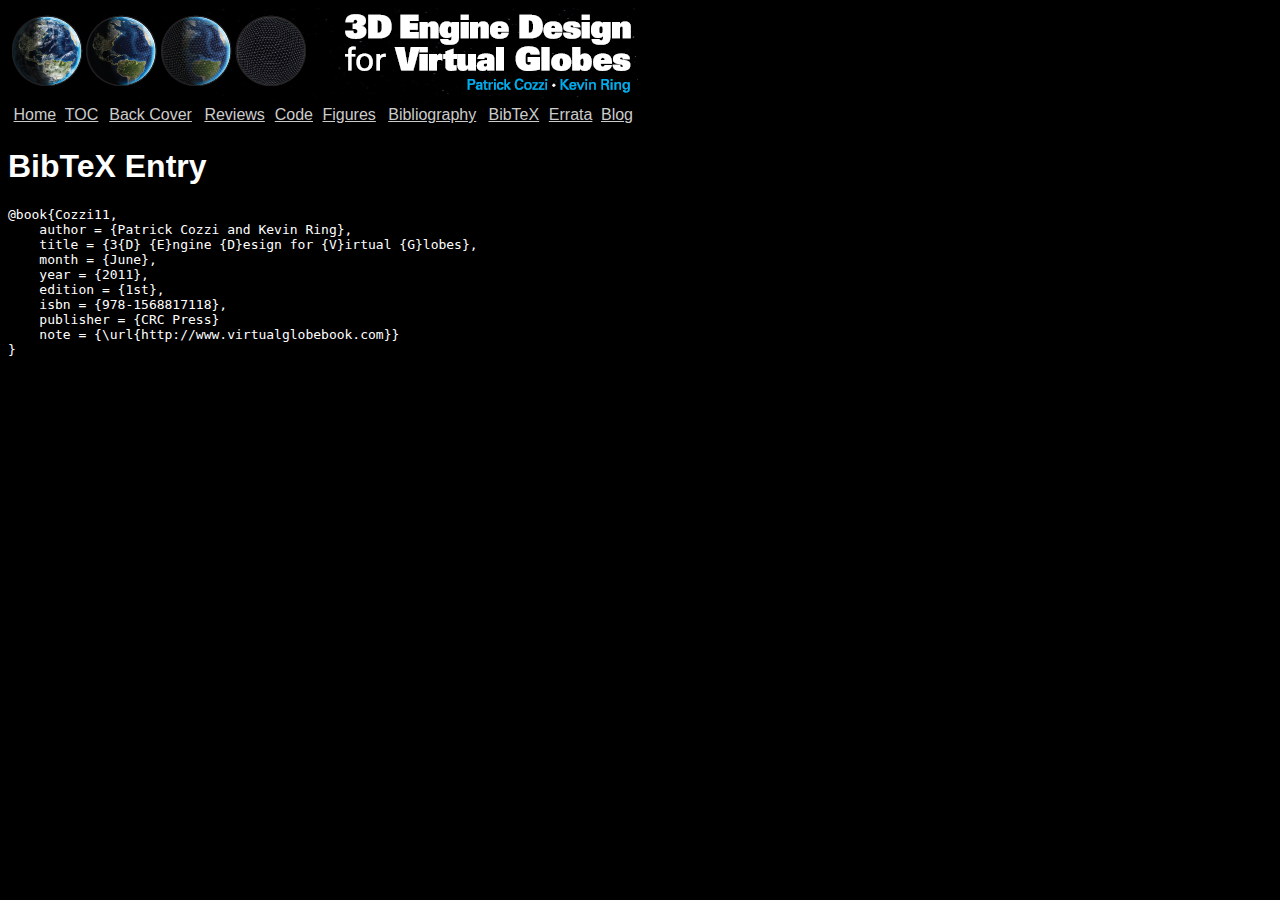
<file: bibtex.html>
<html>
<head>
<title>3D Engine Design for Virtual Globes</title>

<link rel="stylesheet" type="text/css" href="style.css" />

<script type="text/javascript">

  var _gaq = _gaq || [];
  _gaq.push(['_setAccount', 'UA-16048240-4']);
  _gaq.push(['_trackPageview']);

  (function() {
    var ga = document.createElement('script'); ga.type = 'text/javascript'; ga.async = true;
    ga.src = ('https:' == document.location.protocol ? 'https://ssl' : 'http://www') + '.google-analytics.com/ga.js';
    var s = document.getElementsByTagName('script')[0]; s.parentNode.insertBefore(ga, s);
  })();

</script>
</head>    

<body>

<img src="strip.png" width="630" height="95" alt="3D Engine Design for Virtual Globes Cover" />
<table summary="" border="0" width="630">
<tr align="center">
  <td><a href="index.html">Home</a></td>
  <td><a href="toc.html">TOC</a></td>
  <td><a href="backcover.html">Back Cover</a></td>
  <td><a href="reviews.html">Reviews</a></td>
  <td><a href="code.html">Code</a></td>
  <td><a href="figures.html">Figures</a></td>
  <td><a href="bibliography.html">Bibliography</a></td>
  <td><a href="bibtex.html">BibTeX</a></td>
  <td><a href="errata.html">Errata</a></td>
  <td><a href="http://blog.virtualglobebook.com/">Blog</a></td>
</tr>
</table>


<h1>BibTeX Entry</h1>

<pre>@book{Cozzi11,
    author = {Patrick Cozzi and Kevin Ring},
    title = {3{D} {E}ngine {D}esign for {V}irtual {G}lobes},
    month = {June},
    year = {2011},
    edition = {1st},
    isbn = {978-1568817118},
    publisher = {CRC Press}
    note = {\url{http://www.virtualglobebook.com}}
}</pre>
    
</body>    
</html>
</file>
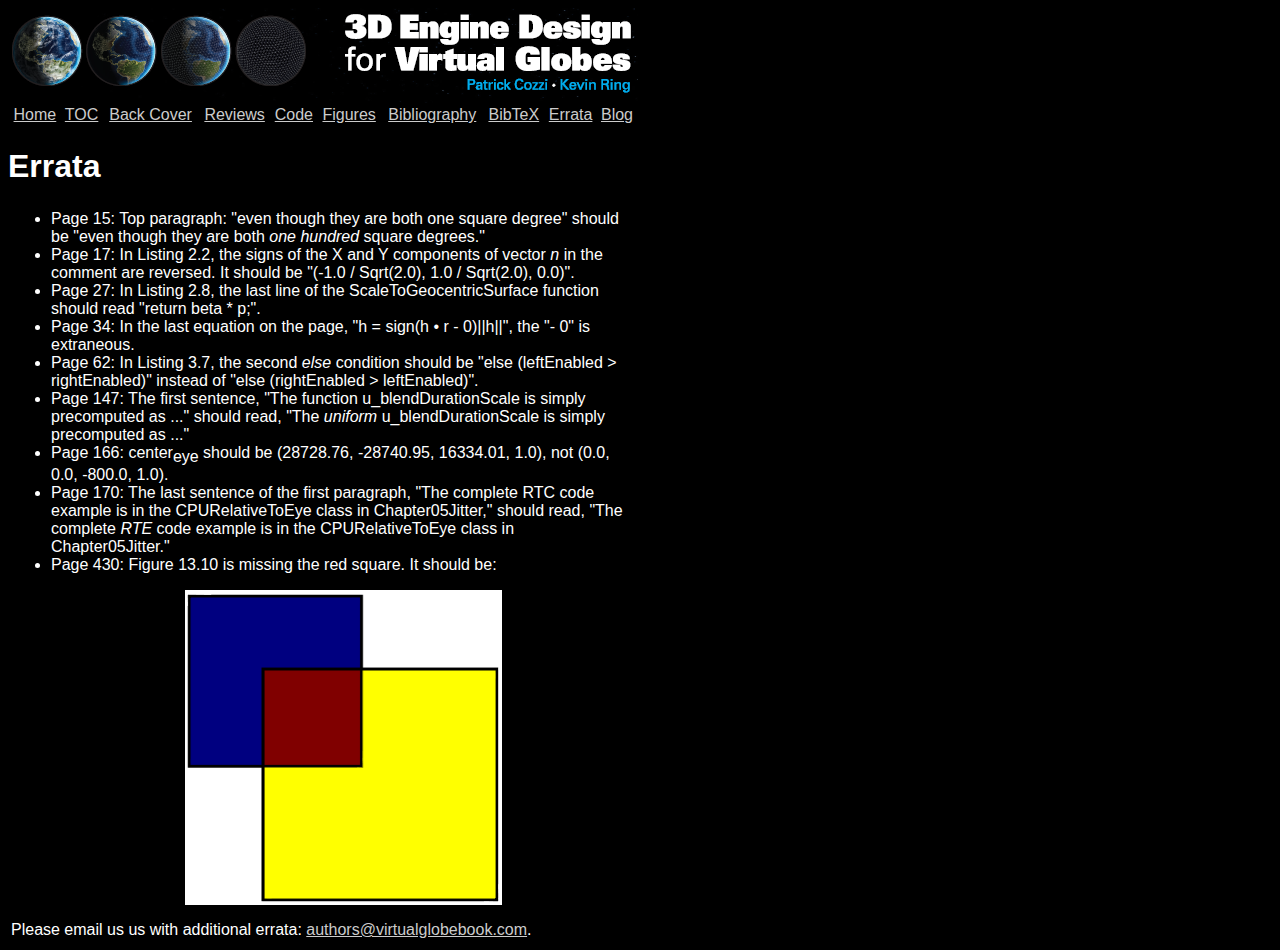
<file: errata.html>
<html>

<head>

<title>3D Engine Design for Virtual Globes</title>



<link rel="stylesheet" type="text/css" href="style.css" />



<script type="text/javascript">



  var _gaq = _gaq || [];

  _gaq.push(['_setAccount', 'UA-16048240-4']);

  _gaq.push(['_trackPageview']);



  (function() {

    var ga = document.createElement('script'); ga.type = 'text/javascript'; ga.async = true;

    ga.src = ('https:' == document.location.protocol ? 'https://ssl' : 'http://www') + '.google-analytics.com/ga.js';

    var s = document.getElementsByTagName('script')[0]; s.parentNode.insertBefore(ga, s);

  })();



</script>

</head>    



<body>



<img src="strip.png" width="630" height="95" alt="3D Engine Design for Virtual Globes Cover" />

<table summary="" border="0" width="630">

<tr align="center">

  <td><a href="index.html">Home</a></td>

  <td><a href="toc.html">TOC</a></td>

  <td><a href="backcover.html">Back Cover</a></td>

  <td><a href="reviews.html">Reviews</a></td>

  <td><a href="code.html">Code</a></td>

  <td><a href="figures.html">Figures</a></td>

  <td><a href="bibliography.html">Bibliography</a></td>

  <td><a href="bibtex.html">BibTeX</a></td>

  <td><a href="errata.html">Errata</a></td>

  <td><a href="http://blog.virtualglobebook.com/">Blog</a></td>

</tr>

</table>





<h1>Errata</h1>



<table summary="" border="0" width="630">

<tr><td>



<ul>
  <li>
      Page 15:  Top paragraph:  "even though they are both one square degree" should be "even though they are both <em>one hundred</em> square degrees."
  </li> 
  <li>
      Page 17: In Listing 2.2, the signs of the X and Y components of vector <em>n</em> in the comment are reversed.  It should be "(-1.0 / Sqrt(2.0), 1.0 / Sqrt(2.0), 0.0)".
  </li>
  <li>
      Page 27: In Listing 2.8, the last line of the ScaleToGeocentricSurface function should read "return beta * p;".
  </li>
  <li>
      Page 34: In the last equation on the page, "h = sign(h &#x2022; r - 0)||h||", the "- 0" is extraneous.
  </li>
  <li>
    Page 62:  In Listing 3.7, the second <em>else</em> condition should be "else (leftEnabled &gt; rightEnabled)" instead of "else (rightEnabled &gt; leftEnabled)".
  </li>
  <li>
      Page 147: The first sentence, "The function u_blendDurationScale is simply precomputed as ..." should read, "The <em>uniform</em> u_blendDurationScale is simply precomputed as ..."
  </li>
  <li>
      Page 166: center<span style="vertical-align:sub;">eye</span> should be (28728.76, -28740.95, 16334.01, 1.0), not (0.0, 0.0, -800.0, 1.0).
  </li>
  <li>
     Page 170: The last sentence of the first paragraph, "The complete RTC code example is in the CPURelativeToEye class in Chapter05Jitter," should read, "The complete <em>RTE</em> code example is in the CPURelativeToEye class in Chapter05Jitter."
  </li>
  <li>
    Page 430:  Figure 13.10 is missing the red square.  It should be:
    <p align="center"><img src="figure1310.png" width="317" height="315" alt="Figure 13.10" /></p>
  </li>
</ul>    

<p>Please email us us with additional errata:  <a href="mailto:authors@virtualglobebook.com">authors@virtualglobebook.com</a>.</p>

</td></tr>

</table>



</body>    

</html>
</file>
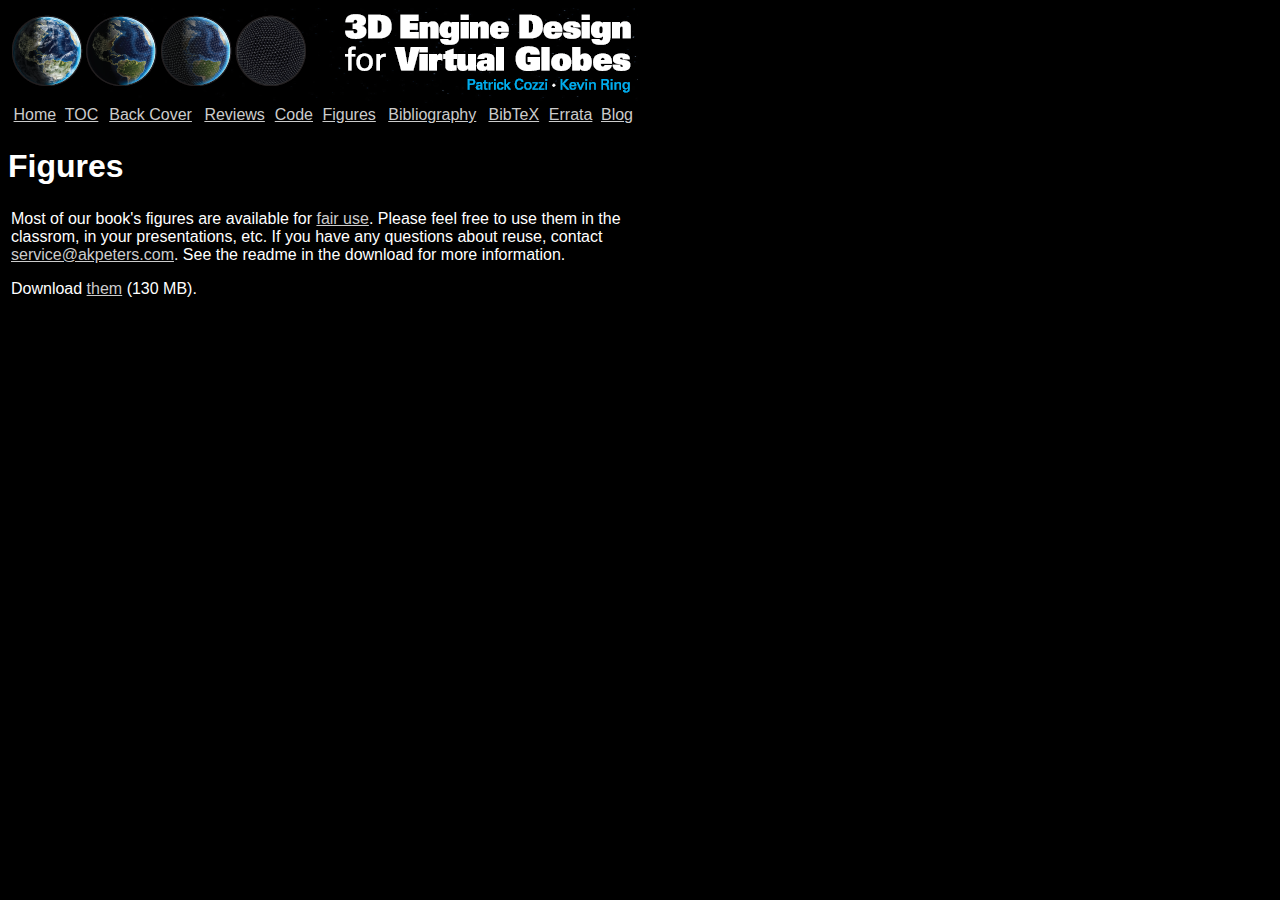
<file: figures.html>
<html>
<head>
<title>3D Engine Design for Virtual Globes</title>

<link rel="stylesheet" type="text/css" href="style.css" />

<script type="text/javascript">

  var _gaq = _gaq || [];
  _gaq.push(['_setAccount', 'UA-16048240-4']);
  _gaq.push(['_trackPageview']);

  (function() {
    var ga = document.createElement('script'); ga.type = 'text/javascript'; ga.async = true;
    ga.src = ('https:' == document.location.protocol ? 'https://ssl' : 'http://www') + '.google-analytics.com/ga.js';
    var s = document.getElementsByTagName('script')[0]; s.parentNode.insertBefore(ga, s);
  })();

</script>
</head>    

<body>

<img src="strip.png" width="630" height="95" alt="3D Engine Design for Virtual Globes Cover" />
<table summary="" border="0" width="630">
<tr align="center">
  <td><a href="index.html">Home</a></td>
  <td><a href="toc.html">TOC</a></td>
  <td><a href="backcover.html">Back Cover</a></td>
  <td><a href="reviews.html">Reviews</a></td>
  <td><a href="code.html">Code</a></td>
  <td><a href="figures.html">Figures</a></td>
  <td><a href="bibliography.html">Bibliography</a></td>
  <td><a href="bibtex.html">BibTeX</a></td>
  <td><a href="errata.html">Errata</a></td>
  <td><a href="http://blog.virtualglobebook.com/">Blog</a></td>
</tr>
</table>


<h1>Figures</h1>

<table summary="" border="0" width="630">
<tr><td>
    
<p>
Most of our book's figures are available for <a href="http://en.wikipedia.org/wiki/Fair_use">fair use</a>.
Please feel free to use them in the classrom, in your presentations, etc.  If you have any questions about
reuse, contact <a href="mailto:service@akpeters.com">service@akpeters.com</a>.  See the readme in the 
download for more information.
</p>

<p>
Download <a href="3DEngineDesignForVirtualGlobesFigures.zip">them</a> (130 MB).
</p>

</td></tr>
</table>
  
</body>    
</html>
</file>
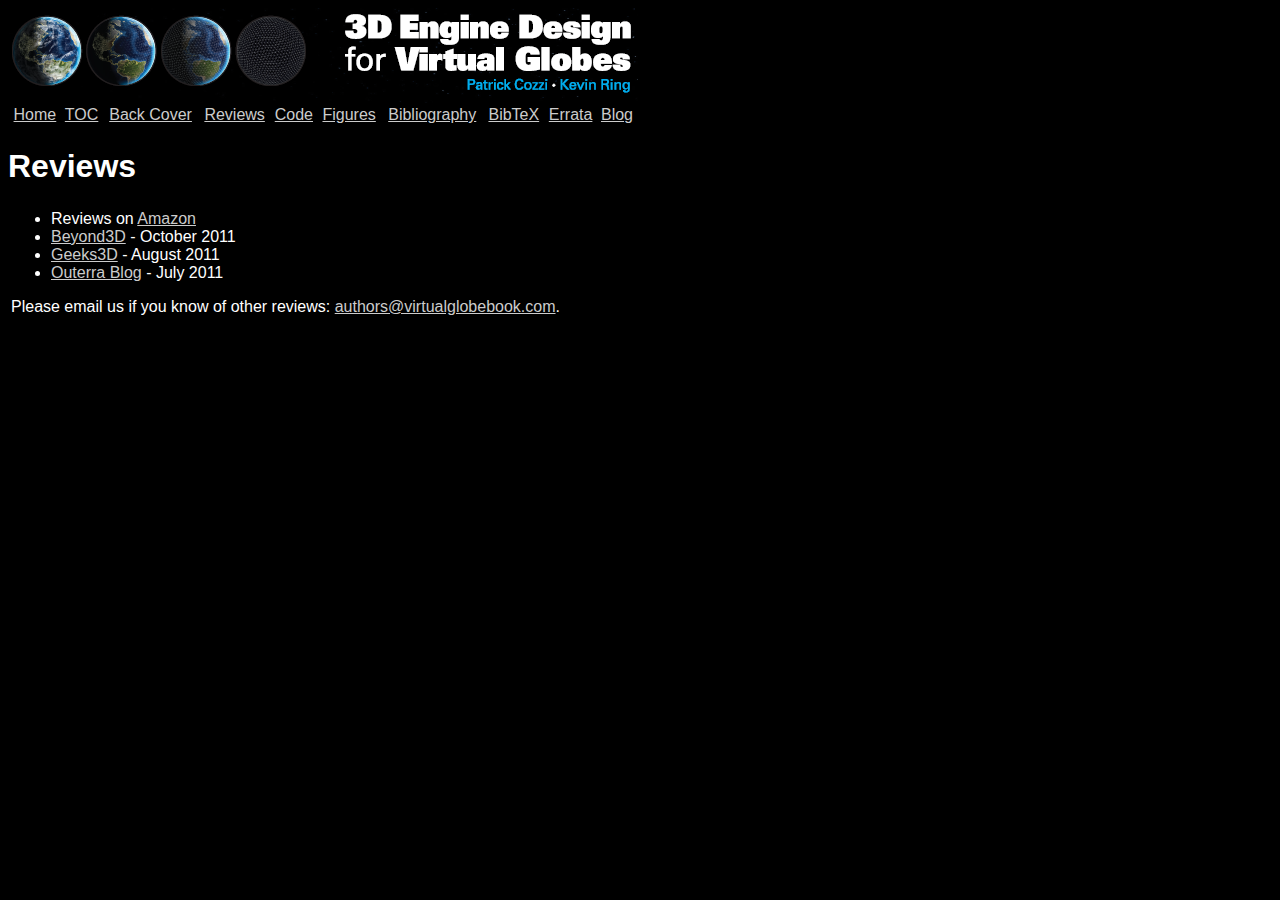
<file: reviews.html>
<html>
<head>
<title>3D Engine Design for Virtual Globes</title>

<link rel="stylesheet" type="text/css" href="style.css" />

<script type="text/javascript">

  var _gaq = _gaq || [];
  _gaq.push(['_setAccount', 'UA-16048240-4']);
  _gaq.push(['_trackPageview']);

  (function() {
    var ga = document.createElement('script'); ga.type = 'text/javascript'; ga.async = true;
    ga.src = ('https:' == document.location.protocol ? 'https://ssl' : 'http://www') + '.google-analytics.com/ga.js';
    var s = document.getElementsByTagName('script')[0]; s.parentNode.insertBefore(ga, s);
  })();

</script>
</head>    

<body>

<img src="strip.png" width="630" height="95" alt="3D Engine Design for Virtual Globes Cover" />
<table summary="" border="0" width="630">
<tr align="center">
  <td><a href="index.html">Home</a></td>
  <td><a href="toc.html">TOC</a></td>
  <td><a href="backcover.html">Back Cover</a></td>
  <td><a href="reviews.html">Reviews</a></td>
  <td><a href="code.html">Code</a></td>
  <td><a href="figures.html">Figures</a></td>
  <td><a href="bibliography.html">Bibliography</a></td>
  <td><a href="bibtex.html">BibTeX</a></td>
  <td><a href="errata.html">Errata</a></td>
  <td><a href="http://blog.virtualglobebook.com/">Blog</a></td>
</tr>
</table>


<h1>Reviews</h1>

<table summary="" border="0" width="630">
<tr><td>

<ul>
  <li>Reviews on <a href="http://www.amazon.com/3D-Engine-Design-Virtual-Globes/dp/1568817118?ie=UTF8&amp;tag=virtua06a-20&amp;link_code=btl&amp;camp=213689&amp;creative=392969">Amazon</a></li>
  <li><a href="http://www.beyond3d.com/content/news/785">Beyond3D</a> - October 2011</li>
  <li><a href="http://www.geeks3d.com/20110803/programming-book-review-3d-engine-design-for-virtual-globes-opengl/">Geeks3D</a> - August 2011</li>
  <li><a href="http://outerra.blogspot.com/2011/07/book-3d-engine-design-for-virtual.html">Outerra Blog</a> - July 2011</li>
</ul>    

<p>Please email us if you know of other reviews:  <a href="mailto:authors@virtualglobebook.com">authors@virtualglobebook.com</a>.</p>

</td></tr>
</table>

</body>    
</html>
</file>
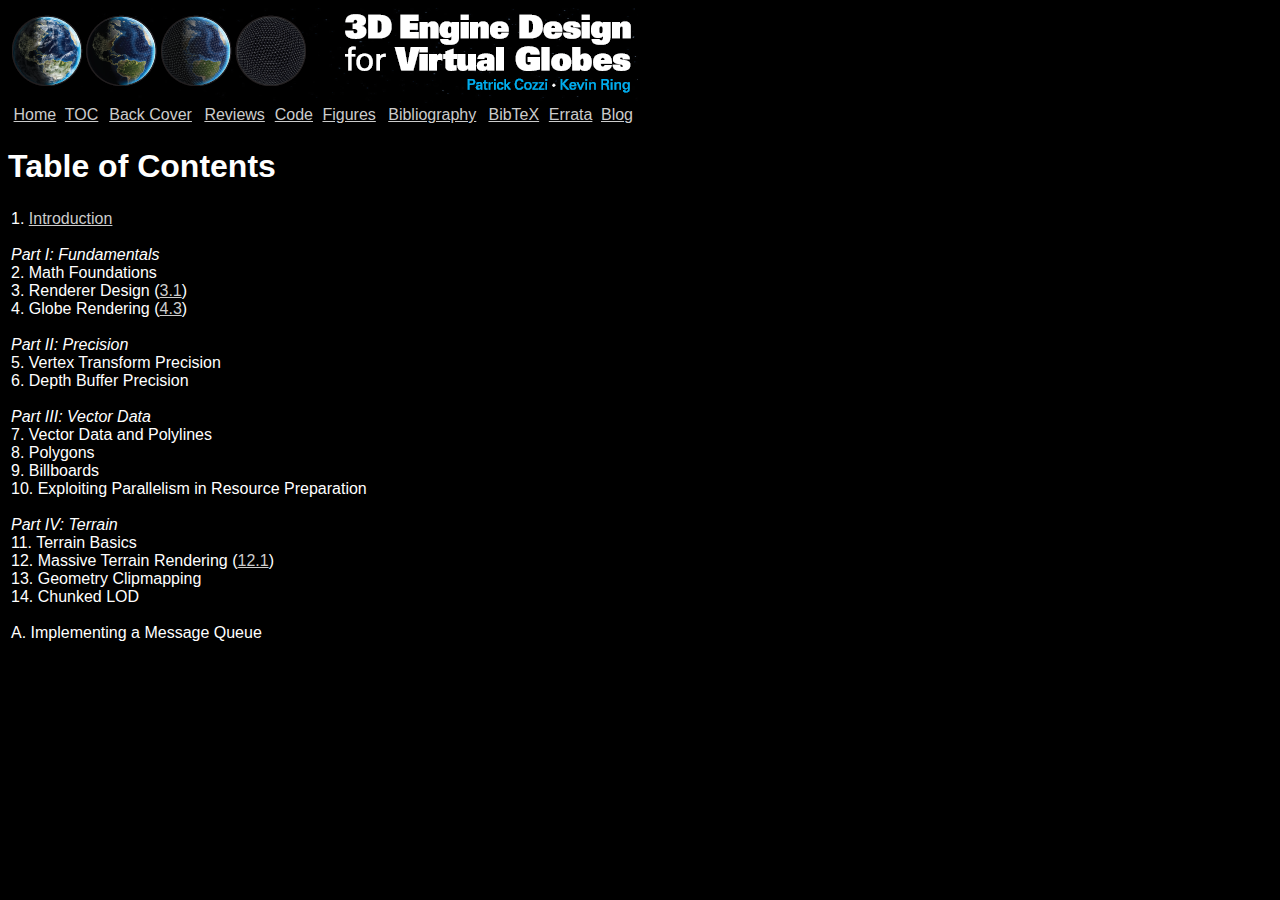
<file: toc.html>
<html>
<head>
<title>3D Engine Design for Virtual Globes</title>

<link rel="stylesheet" type="text/css" href="style.css" />

<script type="text/javascript">

  var _gaq = _gaq || [];
  _gaq.push(['_setAccount', 'UA-16048240-4']);
  _gaq.push(['_trackPageview']);

  (function() {
    var ga = document.createElement('script'); ga.type = 'text/javascript'; ga.async = true;
    ga.src = ('https:' == document.location.protocol ? 'https://ssl' : 'http://www') + '.google-analytics.com/ga.js';
    var s = document.getElementsByTagName('script')[0]; s.parentNode.insertBefore(ga, s);
  })();

</script>
</head>    

<body>

<img src="strip.png" width="630" height="95" alt="3D Engine Design for Virtual Globes Cover" />
<table summary="" border="0" width="630">
<tr align="center">
  <td><a href="index.html">Home</a></td>
  <td><a href="toc.html">TOC</a></td>
  <td><a href="backcover.html">Back Cover</a></td>
  <td><a href="reviews.html">Reviews</a></td>
  <td><a href="code.html">Code</a></td>
  <td><a href="figures.html">Figures</a></td>
  <td><a href="bibliography.html">Bibliography</a></td>
  <td><a href="bibtex.html">BibTeX</a></td>
  <td><a href="errata.html">Errata</a></td>
  <td><a href="http://blog.virtualglobebook.com/">Blog</a></td>
</tr>
</table>


<h1>Table of Contents</h1>

<table summary="" border="0" width="630">
<tr><td>
    
1.  <a href="3DEngineDesignForVirtualGlobesChapter1.pdf">Introduction</a><br /><br />

<i>Part I:  Fundamentals</i><br />
2.  Math Foundations<br />
3.  Renderer Design (<a href="3DEngineDesignForVirtualGlobesSection31.pdf">3.1</a>)<br />
4.  Globe Rendering (<a href="3DEngineDesignForVirtualGlobesSection43.pdf">4.3</a>)<br /><br />

<i>Part II:  Precision</i><br />
5.  Vertex Transform Precision<br />
6.  Depth Buffer Precision<br /><br />

<i>Part III:  Vector Data</i><br />
7.  Vector Data and Polylines<br />
8.  Polygons<br />
9.  Billboards<br />
10.  Exploiting Parallelism in Resource Preparation<br /><br />

<i>Part IV:  Terrain</i><br />
11.  Terrain Basics<br />
12.  Massive Terrain Rendering (<a href="3DEngineDesignForVirtualGlobesSection121.pdf">12.1</a>)<br />
13.  Geometry Clipmapping<br />
14.  Chunked LOD<br /><br />

A. Implementing a Message Queue
    
</td></tr>
</table>

</body>    
</html>
</file>
<file: style.css>
body { 
    font-family:"Helvetica";
    color: white;
    background-color: black; 
}

a:link { 
    color:  #CCCCCC;
}

a:visited { 
    color:  #AAAAAA;
}
</file>
